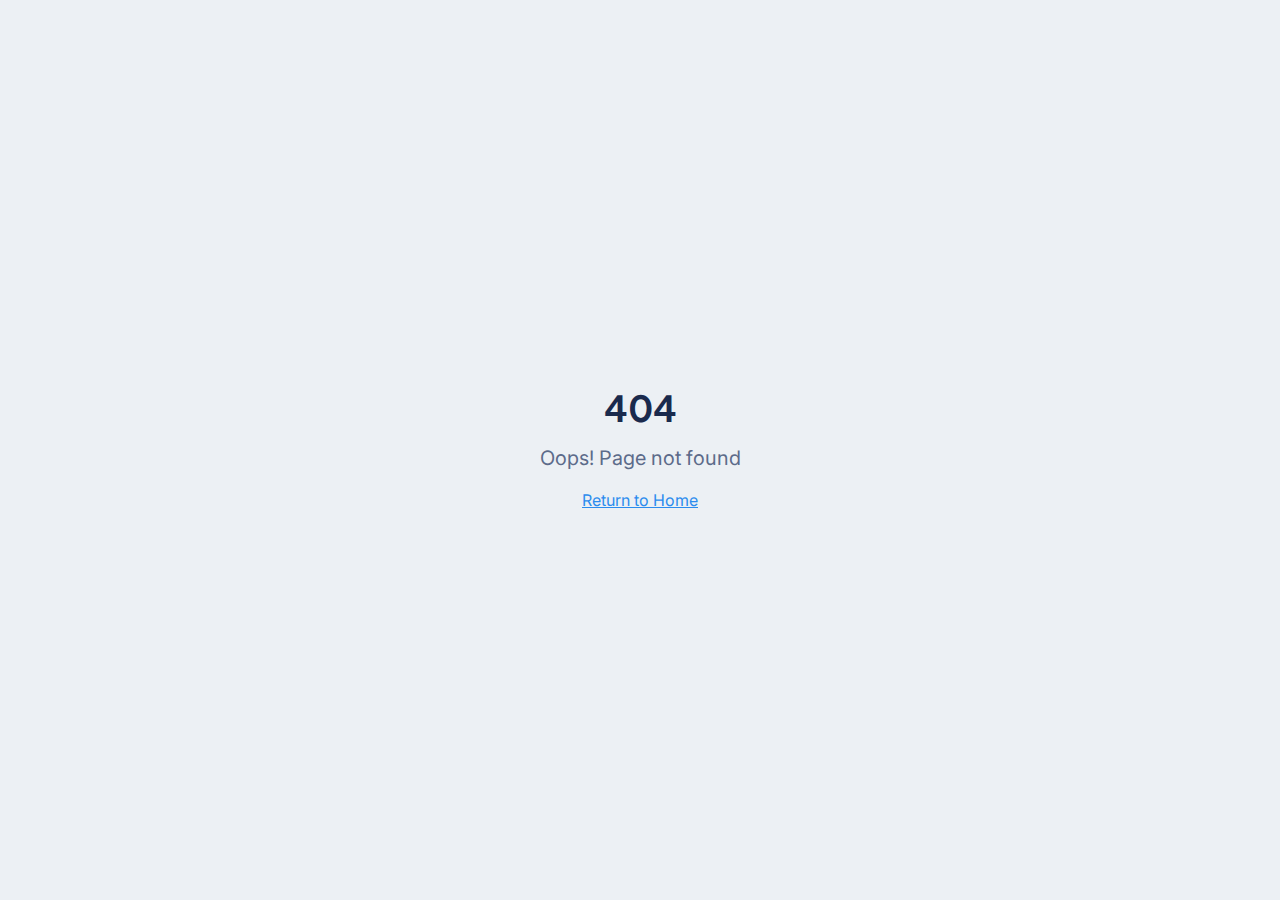
<file: index.html>
<!doctype html>
<html lang="en">
  <head>
    <meta charset="UTF-8" />
    <meta name="viewport" content="width=device-width, initial-scale=1.0" />
    <link rel="icon" href="/favicon.png" type="image/png" />
    <!-- TODO: Set the document title to the name of your application -->
    <title>Venatriks - Future Tech Education</title>
    <meta name="description" content="Master cloud computing, full-stack development, and emerging technologies through hands-on workshops and industry-ready training programs." />
    <meta name="author" content="Venatriks" />

    <meta property="og:title" content="Venatriks - Future Tech Education" />
    <meta property="og:description" content="Master cloud computing, full-stack development, and emerging technologies through hands-on workshops and industry-ready training programs." />
    <meta property="og:type" content="website" />
    <meta property="og:image" content="/og-image.png" />

    <meta name="twitter:card" content="summary_large_image" />
    <meta name="twitter:site" content="@Venatriks" />
    <meta name="twitter:image" content="/og-image.png" />
    <script type="module" crossorigin src="/assets/index-SdautpOf.js"></script>
    <link rel="stylesheet" crossorigin href="/assets/index-jm2CyGUb.css">
  </head>

  <body>
    <div id="root"></div>
  </body>
</html>
</file>
<file: assets/index-jm2CyGUb.css>
@import"https://fonts.googleapis.com/css2?family=Inter:wght@300;400;500;600;700;800&family=Plus+Jakarta+Sans:wght@400;500;600;700;800&display=swap";*,:before,:after{--tw-border-spacing-x: 0;--tw-border-spacing-y: 0;--tw-translate-x: 0;--tw-translate-y: 0;--tw-rotate: 0;--tw-skew-x: 0;--tw-skew-y: 0;--tw-scale-x: 1;--tw-scale-y: 1;--tw-pan-x: ;--tw-pan-y: ;--tw-pinch-zoom: ;--tw-scroll-snap-strictness: proximity;--tw-gradient-from-position: ;--tw-gradient-via-position: ;--tw-gradient-to-position: ;--tw-ordinal: ;--tw-slashed-zero: ;--tw-numeric-figure: ;--tw-numeric-spacing: ;--tw-numeric-fraction: ;--tw-ring-inset: ;--tw-ring-offset-width: 0px;--tw-ring-offset-color: #fff;--tw-ring-color: hsl(var(--blue-500) / .5);--tw-ring-offset-shadow: 0 0 #0000;--tw-ring-shadow: 0 0 #0000;--tw-shadow: 0 0 #0000;--tw-shadow-colored: 0 0 #0000;--tw-blur: ;--tw-brightness: ;--tw-contrast: ;--tw-grayscale: ;--tw-hue-rotate: ;--tw-invert: ;--tw-saturate: ;--tw-sepia: ;--tw-drop-shadow: ;--tw-backdrop-blur: ;--tw-backdrop-brightness: ;--tw-backdrop-contrast: ;--tw-backdrop-grayscale: ;--tw-backdrop-hue-rotate: ;--tw-backdrop-invert: ;--tw-backdrop-opacity: ;--tw-backdrop-saturate: ;--tw-backdrop-sepia: ;--tw-contain-size: ;--tw-contain-layout: ;--tw-contain-paint: ;--tw-contain-style: }::backdrop{--tw-border-spacing-x: 0;--tw-border-spacing-y: 0;--tw-translate-x: 0;--tw-translate-y: 0;--tw-rotate: 0;--tw-skew-x: 0;--tw-skew-y: 0;--tw-scale-x: 1;--tw-scale-y: 1;--tw-pan-x: ;--tw-pan-y: ;--tw-pinch-zoom: ;--tw-scroll-snap-strictness: proximity;--tw-gradient-from-position: ;--tw-gradient-via-position: ;--tw-gradient-to-position: ;--tw-ordinal: ;--tw-slashed-zero: ;--tw-numeric-figure: ;--tw-numeric-spacing: ;--tw-numeric-fraction: ;--tw-ring-inset: ;--tw-ring-offset-width: 0px;--tw-ring-offset-color: #fff;--tw-ring-color: hsl(var(--blue-500) / .5);--tw-ring-offset-shadow: 0 0 #0000;--tw-ring-shadow: 0 0 #0000;--tw-shadow: 0 0 #0000;--tw-shadow-colored: 0 0 #0000;--tw-blur: ;--tw-brightness: ;--tw-contrast: ;--tw-grayscale: ;--tw-hue-rotate: ;--tw-invert: ;--tw-saturate: ;--tw-sepia: ;--tw-drop-shadow: ;--tw-backdrop-blur: ;--tw-backdrop-brightness: ;--tw-backdrop-contrast: ;--tw-backdrop-grayscale: ;--tw-backdrop-hue-rotate: ;--tw-backdrop-invert: ;--tw-backdrop-opacity: ;--tw-backdrop-saturate: ;--tw-backdrop-sepia: ;--tw-contain-size: ;--tw-contain-layout: ;--tw-contain-paint: ;--tw-contain-style: }*,:before,:after{box-sizing:border-box;border-width:0;border-style:solid;border-color:#e5e7eb}:before,:after{--tw-content: ""}html,:host{line-height:1.5;-webkit-text-size-adjust:100%;-moz-tab-size:4;-o-tab-size:4;tab-size:4;font-family:Inter,sans-serif;font-feature-settings:normal;font-variation-settings:normal;-webkit-tap-highlight-color:transparent}body{margin:0;line-height:inherit}hr{height:0;color:inherit;border-top-width:1px}abbr:where([title]){-webkit-text-decoration:underline dotted;text-decoration:underline dotted}h1,h2,h3,h4,h5,h6{font-size:inherit;font-weight:inherit}a{color:inherit;text-decoration:inherit}b,strong{font-weight:bolder}code,kbd,samp,pre{font-family:ui-monospace,SFMono-Regular,Menlo,Monaco,Consolas,Liberation Mono,Courier New,monospace;font-feature-settings:normal;font-variation-settings:normal;font-size:1em}small{font-size:80%}sub,sup{font-size:75%;line-height:0;position:relative;vertical-align:baseline}sub{bottom:-.25em}sup{top:-.5em}table{text-indent:0;border-color:inherit;border-collapse:collapse}button,input,optgroup,select,textarea{font-family:inherit;font-feature-settings:inherit;font-variation-settings:inherit;font-size:100%;font-weight:inherit;line-height:inherit;letter-spacing:inherit;color:inherit;margin:0;padding:0}button,select{text-transform:none}button,input:where([type=button]),input:where([type=reset]),input:where([type=submit]){-webkit-appearance:button;background-color:transparent;background-image:none}:-moz-focusring{outline:auto}:-moz-ui-invalid{box-shadow:none}progress{vertical-align:baseline}::-webkit-inner-spin-button,::-webkit-outer-spin-button{height:auto}[type=search]{-webkit-appearance:textfield;outline-offset:-2px}::-webkit-search-decoration{-webkit-appearance:none}::-webkit-file-upload-button{-webkit-appearance:button;font:inherit}summary{display:list-item}blockquote,dl,dd,h1,h2,h3,h4,h5,h6,hr,figure,p,pre{margin:0}fieldset{margin:0;padding:0}legend{padding:0}ol,ul,menu{list-style:none;margin:0;padding:0}dialog{padding:0}textarea{resize:vertical}input::-moz-placeholder,textarea::-moz-placeholder{opacity:1;color:#9ca3af}input::placeholder,textarea::placeholder{opacity:1;color:#9ca3af}button,[role=button]{cursor:pointer}:disabled{cursor:default}img,svg,video,canvas,audio,iframe,embed,object{display:block;vertical-align:middle}img,video{max-width:100%;height:auto}[hidden]:where(:not([hidden=until-found])){display:none}:root{--background: 210 20% 98%;--foreground: 220 50% 20%;--card: 0 0% 100%;--card-foreground: 220 50% 20%;--popover: 0 0% 100%;--popover-foreground: 220 50% 20%;--primary: 210 85% 55%;--primary-foreground: 0 0% 100%;--secondary: 210 30% 96%;--secondary-foreground: 220 50% 20%;--muted: 210 25% 94%;--muted-foreground: 220 20% 45%;--accent: 210 80% 60%;--accent-foreground: 0 0% 100%;--destructive: 0 84% 60%;--destructive-foreground: 0 0% 100%;--border: 214 30% 88%;--input: 214 30% 88%;--ring: 210 85% 55%;--radius: .75rem;--navy: 220 55% 18%;--navy-light: 220 45% 28%;--blue-50: 210 60% 97%;--blue-100: 210 55% 93%;--blue-400: 210 80% 60%;--blue-500: 210 85% 55%;--blue-600: 210 85% 48%;--blue-700: 220 70% 35%;--purple-accent: 260 70% 55%;--green-accent: 160 70% 45%;--orange-accent: 25 95% 53%;--success: 160 76% 36%;--gradient-hero: linear-gradient(135deg, hsl(210 85% 55%) 0%, hsl(220 70% 35%) 100%);--gradient-card: linear-gradient(180deg, hsl(0 0% 100%) 0%, hsl(210 20% 98%) 100%);--gradient-cta: linear-gradient(135deg, hsl(210 85% 55%) 0%, hsl(210 80% 60%) 100%);--gradient-purple: linear-gradient(135deg, hsl(260 70% 55%) 0%, hsl(280 65% 55%) 100%);--shadow-sm: 0 1px 2px 0 hsla(220, 50%, 20%, .05);--shadow-md: 0 4px 6px -1px hsla(220, 50%, 20%, .08), 0 2px 4px -2px hsla(220, 50%, 20%, .05);--shadow-lg: 0 10px 15px -3px hsla(220, 50%, 20%, .08), 0 4px 6px -4px hsla(220, 50%, 20%, .05);--shadow-xl: 0 20px 25px -5px hsla(220, 50%, 20%, .1), 0 8px 10px -6px hsla(220, 50%, 20%, .05);--shadow-card: 0 4px 20px -2px hsla(210, 85%, 55%, .1);--shadow-card-hover: 0 12px 30px -4px hsla(210, 85%, 55%, .2)}.dark{--background: 220 40% 10%;--foreground: 210 40% 98%;--card: 220 40% 14%;--card-foreground: 210 40% 98%;--popover: 220 40% 14%;--popover-foreground: 210 40% 98%;--primary: 210 80% 60%;--primary-foreground: 220 40% 10%;--secondary: 220 35% 18%;--secondary-foreground: 210 40% 98%;--muted: 220 35% 18%;--muted-foreground: 215 20% 65%;--accent: 210 80% 60%;--accent-foreground: 220 40% 10%;--destructive: 0 63% 31%;--destructive-foreground: 210 40% 98%;--border: 220 35% 20%;--input: 220 35% 20%;--ring: 210 80% 60%}*{border-color:hsl(var(--border))}body{background-color:hsl(var(--background));color:hsl(var(--foreground));-webkit-font-smoothing:antialiased;-moz-osx-font-smoothing:grayscale;font-family:Inter,sans-serif}h1,h2,h3,h4,h5,h6{font-family:Plus Jakarta Sans,sans-serif}.section-padding{padding:4rem 1rem}@media (min-width: 768px){.section-padding{padding:6rem 2rem}}.container-custom{margin-left:auto;margin-right:auto;max-width:80rem}.section-title{margin-bottom:1rem;font-size:1.875rem;line-height:2.25rem;font-weight:700;color:hsl(var(--foreground))}@media (min-width: 768px){.section-title{font-size:2.25rem;line-height:2.5rem}}@media (min-width: 1024px){.section-title{font-size:3rem;line-height:1}}.section-subtitle{margin-left:auto;margin-right:auto;max-width:42rem;font-size:1.125rem;line-height:1.75rem;color:hsl(var(--muted-foreground))}@media (min-width: 768px){.section-subtitle{font-size:1.25rem;line-height:1.75rem}}.card-hover{transition-property:all;transition-timing-function:cubic-bezier(.4,0,.2,1);transition-duration:.3s;transition-timing-function:cubic-bezier(0,0,.2,1);animation-duration:.3s;animation-timing-function:cubic-bezier(0,0,.2,1)}.card-hover:hover{--tw-translate-y: -.25rem;transform:translate(var(--tw-translate-x),var(--tw-translate-y)) rotate(var(--tw-rotate)) skew(var(--tw-skew-x)) skewY(var(--tw-skew-y)) scaleX(var(--tw-scale-x)) scaleY(var(--tw-scale-y));--tw-shadow-color: var(--shadow-card-hover);--tw-shadow: var(--tw-shadow-colored)}.gradient-text{background-image:linear-gradient(to right,var(--tw-gradient-stops));--tw-gradient-from: hsl(var(--primary)) var(--tw-gradient-from-position);--tw-gradient-to: hsl(var(--primary) / 0) var(--tw-gradient-to-position);--tw-gradient-stops: var(--tw-gradient-from), var(--tw-gradient-to);--tw-gradient-to: hsl(var(--accent)) var(--tw-gradient-to-position);-webkit-background-clip:text;background-clip:text;color:transparent}.sr-only{position:absolute;width:1px;height:1px;padding:0;margin:-1px;overflow:hidden;clip:rect(0,0,0,0);white-space:nowrap;border-width:0}.pointer-events-none{pointer-events:none}.pointer-events-auto{pointer-events:auto}.visible{visibility:visible}.invisible{visibility:hidden}.fixed{position:fixed}.absolute{position:absolute}.relative{position:relative}.sticky{position:sticky}.inset-0{top:0;right:0;bottom:0;left:0}.inset-x-0{left:0;right:0}.inset-y-0{top:0;bottom:0}.-bottom-12{bottom:-3rem}.-bottom-20{bottom:-5rem}.-left-12{left:-3rem}.-left-20{left:-5rem}.-right-12{right:-3rem}.-right-20{right:-5rem}.-right-3{right:-.75rem}.-top-12{top:-3rem}.-top-20{top:-5rem}.bottom-0{bottom:0}.bottom-3{bottom:.75rem}.left-0{left:0}.left-1{left:.25rem}.left-1\/2{left:50%}.left-2{left:.5rem}.left-3{left:.75rem}.left-\[50\%\]{left:50%}.right-0{right:0}.right-1{right:.25rem}.right-2{right:.5rem}.right-3{right:.75rem}.right-4{right:1rem}.top-0{top:0}.top-1\.5{top:.375rem}.top-1\/2{top:50%}.top-2{top:.5rem}.top-3\.5{top:.875rem}.top-4{top:1rem}.top-\[1px\]{top:1px}.top-\[50\%\]{top:50%}.top-\[60\%\]{top:60%}.top-full{top:100%}.z-10{z-index:10}.z-20{z-index:20}.z-50{z-index:50}.z-\[100\]{z-index:100}.z-\[1\]{z-index:1}.col-span-2{grid-column:span 2 / span 2}.-mx-1{margin-left:-.25rem;margin-right:-.25rem}.mx-2{margin-left:.5rem;margin-right:.5rem}.mx-3\.5{margin-left:.875rem;margin-right:.875rem}.mx-auto{margin-left:auto;margin-right:auto}.my-0\.5{margin-top:.125rem;margin-bottom:.125rem}.my-1{margin-top:.25rem;margin-bottom:.25rem}.my-6{margin-top:1.5rem;margin-bottom:1.5rem}.-ml-4{margin-left:-1rem}.-mt-4{margin-top:-1rem}.mb-1{margin-bottom:.25rem}.mb-12{margin-bottom:3rem}.mb-2{margin-bottom:.5rem}.mb-3{margin-bottom:.75rem}.mb-4{margin-bottom:1rem}.mb-5{margin-bottom:1.25rem}.mb-6{margin-bottom:1.5rem}.mb-8{margin-bottom:2rem}.ml-1{margin-left:.25rem}.ml-auto{margin-left:auto}.mr-1{margin-right:.25rem}.mr-2{margin-right:.5rem}.mt-0\.5{margin-top:.125rem}.mt-1{margin-top:.25rem}.mt-1\.5{margin-top:.375rem}.mt-12{margin-top:3rem}.mt-16{margin-top:4rem}.mt-2{margin-top:.5rem}.mt-24{margin-top:6rem}.mt-3{margin-top:.75rem}.mt-4{margin-top:1rem}.mt-auto{margin-top:auto}.line-clamp-1{overflow:hidden;display:-webkit-box;-webkit-box-orient:vertical;-webkit-line-clamp:1}.line-clamp-2{overflow:hidden;display:-webkit-box;-webkit-box-orient:vertical;-webkit-line-clamp:2}.block{display:block}.inline-block{display:inline-block}.flex{display:flex}.inline-flex{display:inline-flex}.table{display:table}.grid{display:grid}.hidden{display:none}.aspect-square{aspect-ratio:1 / 1}.aspect-video{aspect-ratio:16 / 9}.size-4{width:1rem;height:1rem}.h-1\.5{height:.375rem}.h-10{height:2.5rem}.h-11{height:2.75rem}.h-12{height:3rem}.h-14{height:3.5rem}.h-16{height:4rem}.h-2{height:.5rem}.h-2\.5{height:.625rem}.h-20{height:5rem}.h-24{height:6rem}.h-3{height:.75rem}.h-3\.5{height:.875rem}.h-32{height:8rem}.h-4{height:1rem}.h-40{height:10rem}.h-48{height:12rem}.h-5{height:1.25rem}.h-6{height:1.5rem}.h-60{height:15rem}.h-64{height:16rem}.h-7{height:1.75rem}.h-8{height:2rem}.h-9{height:2.25rem}.h-\[1px\]{height:1px}.h-\[50vh\]{height:50vh}.h-\[var\(--radix-navigation-menu-viewport-height\)\]{height:var(--radix-navigation-menu-viewport-height)}.h-\[var\(--radix-select-trigger-height\)\]{height:var(--radix-select-trigger-height)}.h-auto{height:auto}.h-full{height:100%}.h-px{height:1px}.h-svh{height:100svh}.max-h-96{max-height:24rem}.max-h-\[300px\]{max-height:300px}.max-h-\[400px\]{max-height:400px}.max-h-\[90vh\]{max-height:90vh}.max-h-screen{max-height:100vh}.min-h-0{min-height:0px}.min-h-\[100px\]{min-height:100px}.min-h-\[120px\]{min-height:120px}.min-h-\[300px\]{min-height:300px}.min-h-\[80px\]{min-height:80px}.min-h-screen{min-height:100vh}.min-h-svh{min-height:100svh}.w-0{width:0px}.w-1{width:.25rem}.w-1\/2{width:50%}.w-10{width:2.5rem}.w-11{width:2.75rem}.w-12{width:3rem}.w-2{width:.5rem}.w-2\.5{width:.625rem}.w-20{width:5rem}.w-24{width:6rem}.w-3{width:.75rem}.w-3\.5{width:.875rem}.w-3\/4{width:75%}.w-4{width:1rem}.w-5{width:1.25rem}.w-6{width:1.5rem}.w-60{width:15rem}.w-64{width:16rem}.w-7{width:1.75rem}.w-72{width:18rem}.w-8{width:2rem}.w-9{width:2.25rem}.w-\[--sidebar-width\]{width:var(--sidebar-width)}.w-\[100px\]{width:100px}.w-\[1px\]{width:1px}.w-auto{width:auto}.w-full{width:100%}.w-max{width:-moz-max-content;width:max-content}.w-px{width:1px}.min-w-0{min-width:0px}.min-w-32{min-width:8rem}.min-w-5{min-width:1.25rem}.min-w-\[12rem\]{min-width:12rem}.min-w-\[180px\]{min-width:180px}.min-w-\[200px\]{min-width:200px}.min-w-\[8rem\]{min-width:8rem}.min-w-\[var\(--radix-select-trigger-width\)\]{min-width:var(--radix-select-trigger-width)}.max-w-2xl{max-width:42rem}.max-w-3xl{max-width:48rem}.max-w-4xl{max-width:56rem}.max-w-5xl{max-width:64rem}.max-w-\[--skeleton-width\]{max-width:var(--skeleton-width)}.max-w-lg{max-width:32rem}.max-w-max{max-width:-moz-max-content;max-width:max-content}.max-w-sm{max-width:24rem}.max-w-xl{max-width:36rem}.max-w-xs{max-width:20rem}.flex-1{flex:1 1 0%}.flex-\[0_0_100\%\]{flex:0 0 100%}.flex-shrink-0,.shrink-0{flex-shrink:0}.grow{flex-grow:1}.grow-0{flex-grow:0}.basis-full{flex-basis:100%}.caption-bottom{caption-side:bottom}.border-collapse{border-collapse:collapse}.-translate-x-1\/2{--tw-translate-x: -50%;transform:translate(var(--tw-translate-x),var(--tw-translate-y)) rotate(var(--tw-rotate)) skew(var(--tw-skew-x)) skewY(var(--tw-skew-y)) scaleX(var(--tw-scale-x)) scaleY(var(--tw-scale-y))}.-translate-x-4{--tw-translate-x: -1rem;transform:translate(var(--tw-translate-x),var(--tw-translate-y)) rotate(var(--tw-rotate)) skew(var(--tw-skew-x)) skewY(var(--tw-skew-y)) scaleX(var(--tw-scale-x)) scaleY(var(--tw-scale-y))}.-translate-x-px{--tw-translate-x: -1px;transform:translate(var(--tw-translate-x),var(--tw-translate-y)) rotate(var(--tw-rotate)) skew(var(--tw-skew-x)) skewY(var(--tw-skew-y)) scaleX(var(--tw-scale-x)) scaleY(var(--tw-scale-y))}.-translate-y-1\/2{--tw-translate-y: -50%;transform:translate(var(--tw-translate-x),var(--tw-translate-y)) rotate(var(--tw-rotate)) skew(var(--tw-skew-x)) skewY(var(--tw-skew-y)) scaleX(var(--tw-scale-x)) scaleY(var(--tw-scale-y))}.translate-x-0{--tw-translate-x: 0px;transform:translate(var(--tw-translate-x),var(--tw-translate-y)) rotate(var(--tw-rotate)) skew(var(--tw-skew-x)) skewY(var(--tw-skew-y)) scaleX(var(--tw-scale-x)) scaleY(var(--tw-scale-y))}.translate-x-\[-50\%\]{--tw-translate-x: -50%;transform:translate(var(--tw-translate-x),var(--tw-translate-y)) rotate(var(--tw-rotate)) skew(var(--tw-skew-x)) skewY(var(--tw-skew-y)) scaleX(var(--tw-scale-x)) scaleY(var(--tw-scale-y))}.translate-x-px{--tw-translate-x: 1px;transform:translate(var(--tw-translate-x),var(--tw-translate-y)) rotate(var(--tw-rotate)) skew(var(--tw-skew-x)) skewY(var(--tw-skew-y)) scaleX(var(--tw-scale-x)) scaleY(var(--tw-scale-y))}.translate-y-0{--tw-translate-y: 0px;transform:translate(var(--tw-translate-x),var(--tw-translate-y)) rotate(var(--tw-rotate)) skew(var(--tw-skew-x)) skewY(var(--tw-skew-y)) scaleX(var(--tw-scale-x)) scaleY(var(--tw-scale-y))}.translate-y-10{--tw-translate-y: 2.5rem;transform:translate(var(--tw-translate-x),var(--tw-translate-y)) rotate(var(--tw-rotate)) skew(var(--tw-skew-x)) skewY(var(--tw-skew-y)) scaleX(var(--tw-scale-x)) scaleY(var(--tw-scale-y))}.translate-y-8{--tw-translate-y: 2rem;transform:translate(var(--tw-translate-x),var(--tw-translate-y)) rotate(var(--tw-rotate)) skew(var(--tw-skew-x)) skewY(var(--tw-skew-y)) scaleX(var(--tw-scale-x)) scaleY(var(--tw-scale-y))}.translate-y-\[-50\%\]{--tw-translate-y: -50%;transform:translate(var(--tw-translate-x),var(--tw-translate-y)) rotate(var(--tw-rotate)) skew(var(--tw-skew-x)) skewY(var(--tw-skew-y)) scaleX(var(--tw-scale-x)) scaleY(var(--tw-scale-y))}.rotate-45{--tw-rotate: 45deg;transform:translate(var(--tw-translate-x),var(--tw-translate-y)) rotate(var(--tw-rotate)) skew(var(--tw-skew-x)) skewY(var(--tw-skew-y)) scaleX(var(--tw-scale-x)) scaleY(var(--tw-scale-y))}.rotate-90{--tw-rotate: 90deg;transform:translate(var(--tw-translate-x),var(--tw-translate-y)) rotate(var(--tw-rotate)) skew(var(--tw-skew-x)) skewY(var(--tw-skew-y)) scaleX(var(--tw-scale-x)) scaleY(var(--tw-scale-y))}.transform{transform:translate(var(--tw-translate-x),var(--tw-translate-y)) rotate(var(--tw-rotate)) skew(var(--tw-skew-x)) skewY(var(--tw-skew-y)) scaleX(var(--tw-scale-x)) scaleY(var(--tw-scale-y))}@keyframes fade-in{0%{opacity:0}to{opacity:1}}.animate-fade-in{animation:fade-in .5s ease-out forwards}@keyframes pulse{50%{opacity:.5}}.animate-pulse{animation:pulse 2s cubic-bezier(.4,0,.6,1) infinite}@keyframes spin{to{transform:rotate(360deg)}}.animate-spin{animation:spin 1s linear infinite}.cursor-default{cursor:default}.cursor-pointer{cursor:pointer}.touch-none{touch-action:none}.select-none{-webkit-user-select:none;-moz-user-select:none;user-select:none}.list-none{list-style-type:none}.grid-cols-1{grid-template-columns:repeat(1,minmax(0,1fr))}.grid-cols-2{grid-template-columns:repeat(2,minmax(0,1fr))}.flex-row{flex-direction:row}.flex-col{flex-direction:column}.flex-col-reverse{flex-direction:column-reverse}.flex-wrap{flex-wrap:wrap}.items-start{align-items:flex-start}.items-end{align-items:flex-end}.items-center{align-items:center}.items-stretch{align-items:stretch}.justify-start{justify-content:flex-start}.justify-end{justify-content:flex-end}.justify-center{justify-content:center}.justify-between{justify-content:space-between}.gap-0\.5{gap:.125rem}.gap-1{gap:.25rem}.gap-1\.5{gap:.375rem}.gap-12{gap:3rem}.gap-2{gap:.5rem}.gap-3{gap:.75rem}.gap-4{gap:1rem}.gap-6{gap:1.5rem}.gap-8{gap:2rem}.space-x-1>:not([hidden])~:not([hidden]){--tw-space-x-reverse: 0;margin-right:calc(.25rem * var(--tw-space-x-reverse));margin-left:calc(.25rem * calc(1 - var(--tw-space-x-reverse)))}.space-x-2>:not([hidden])~:not([hidden]){--tw-space-x-reverse: 0;margin-right:calc(.5rem * var(--tw-space-x-reverse));margin-left:calc(.5rem * calc(1 - var(--tw-space-x-reverse)))}.space-x-3>:not([hidden])~:not([hidden]){--tw-space-x-reverse: 0;margin-right:calc(.75rem * var(--tw-space-x-reverse));margin-left:calc(.75rem * calc(1 - var(--tw-space-x-reverse)))}.space-x-4>:not([hidden])~:not([hidden]){--tw-space-x-reverse: 0;margin-right:calc(1rem * var(--tw-space-x-reverse));margin-left:calc(1rem * calc(1 - var(--tw-space-x-reverse)))}.space-y-1>:not([hidden])~:not([hidden]){--tw-space-y-reverse: 0;margin-top:calc(.25rem * calc(1 - var(--tw-space-y-reverse)));margin-bottom:calc(.25rem * var(--tw-space-y-reverse))}.space-y-1\.5>:not([hidden])~:not([hidden]){--tw-space-y-reverse: 0;margin-top:calc(.375rem * calc(1 - var(--tw-space-y-reverse)));margin-bottom:calc(.375rem * var(--tw-space-y-reverse))}.space-y-2>:not([hidden])~:not([hidden]){--tw-space-y-reverse: 0;margin-top:calc(.5rem * calc(1 - var(--tw-space-y-reverse)));margin-bottom:calc(.5rem * var(--tw-space-y-reverse))}.space-y-3>:not([hidden])~:not([hidden]){--tw-space-y-reverse: 0;margin-top:calc(.75rem * calc(1 - var(--tw-space-y-reverse)));margin-bottom:calc(.75rem * var(--tw-space-y-reverse))}.space-y-4>:not([hidden])~:not([hidden]){--tw-space-y-reverse: 0;margin-top:calc(1rem * calc(1 - var(--tw-space-y-reverse)));margin-bottom:calc(1rem * var(--tw-space-y-reverse))}.space-y-6>:not([hidden])~:not([hidden]){--tw-space-y-reverse: 0;margin-top:calc(1.5rem * calc(1 - var(--tw-space-y-reverse)));margin-bottom:calc(1.5rem * var(--tw-space-y-reverse))}.space-y-8>:not([hidden])~:not([hidden]){--tw-space-y-reverse: 0;margin-top:calc(2rem * calc(1 - var(--tw-space-y-reverse)));margin-bottom:calc(2rem * var(--tw-space-y-reverse))}.overflow-auto{overflow:auto}.overflow-hidden{overflow:hidden}.overflow-x-auto{overflow-x:auto}.overflow-y-auto{overflow-y:auto}.overflow-x-hidden{overflow-x:hidden}.whitespace-nowrap{white-space:nowrap}.whitespace-pre-wrap{white-space:pre-wrap}.break-words{overflow-wrap:break-word}.rounded{border-radius:.25rem}.rounded-2xl{border-radius:1rem}.rounded-3xl{border-radius:1.5rem}.rounded-\[2px\]{border-radius:2px}.rounded-\[inherit\]{border-radius:inherit}.rounded-full{border-radius:9999px}.rounded-lg{border-radius:var(--radius)}.rounded-md{border-radius:calc(var(--radius) - 2px)}.rounded-sm{border-radius:calc(var(--radius) - 4px)}.rounded-xl{border-radius:.75rem}.rounded-t-\[10px\]{border-top-left-radius:10px;border-top-right-radius:10px}.rounded-tl-sm{border-top-left-radius:calc(var(--radius) - 4px)}.border{border-width:1px}.border-2{border-width:2px}.border-4{border-width:4px}.border-\[1\.5px\]{border-width:1.5px}.border-y{border-top-width:1px;border-bottom-width:1px}.border-b{border-bottom-width:1px}.border-l{border-left-width:1px}.border-r{border-right-width:1px}.border-t{border-top-width:1px}.border-dashed{border-style:dashed}.border-\[--color-border\]{border-color:var(--color-border)}.border-background\/10{border-color:hsl(var(--background) / .1)}.border-border{border-color:hsl(var(--border))}.border-border\/50{border-color:hsl(var(--border) / .5)}.border-destructive{border-color:hsl(var(--destructive))}.border-destructive\/50{border-color:hsl(var(--destructive) / .5)}.border-input{border-color:hsl(var(--input))}.border-primary{border-color:hsl(var(--primary))}.border-primary-foreground{border-color:hsl(var(--primary-foreground))}.border-primary-foreground\/30{border-color:hsl(var(--primary-foreground) / .3)}.border-primary\/20{border-color:hsl(var(--primary) / .2)}.border-transparent{border-color:transparent}.border-white\/30{border-color:#ffffff4d}.border-l-transparent{border-left-color:transparent}.border-t-transparent{border-top-color:transparent}.border-t-white{--tw-border-opacity: 1;border-top-color:rgb(255 255 255 / var(--tw-border-opacity, 1))}.bg-\[--color-bg\]{background-color:var(--color-bg)}.bg-accent{background-color:hsl(var(--accent))}.bg-background{background-color:hsl(var(--background))}.bg-background\/10{background-color:hsl(var(--background) / .1)}.bg-background\/95{background-color:hsl(var(--background) / .95)}.bg-black\/60{background-color:#0009}.bg-black\/80{background-color:#000c}.bg-blue-100{background-color:hsl(var(--blue-100))}.bg-blue-500{background-color:hsl(var(--blue-500))}.bg-border{background-color:hsl(var(--border))}.bg-card{background-color:hsl(var(--card))}.bg-card\/95{background-color:hsl(var(--card) / .95)}.bg-cyan-500{--tw-bg-opacity: 1;background-color:rgb(6 182 212 / var(--tw-bg-opacity, 1))}.bg-destructive{background-color:hsl(var(--destructive))}.bg-foreground{background-color:hsl(var(--foreground))}.bg-gray-100{--tw-bg-opacity: 1;background-color:rgb(243 244 246 / var(--tw-bg-opacity, 1))}.bg-green-100{--tw-bg-opacity: 1;background-color:rgb(220 252 231 / var(--tw-bg-opacity, 1))}.bg-green-500{--tw-bg-opacity: 1;background-color:rgb(34 197 94 / var(--tw-bg-opacity, 1))}.bg-green-600{--tw-bg-opacity: 1;background-color:rgb(22 163 74 / var(--tw-bg-opacity, 1))}.bg-green-accent\/10{background-color:hsl(var(--green-accent) / .1)}.bg-indigo-500{--tw-bg-opacity: 1;background-color:rgb(99 102 241 / var(--tw-bg-opacity, 1))}.bg-muted{background-color:hsl(var(--muted))}.bg-muted\/30{background-color:hsl(var(--muted) / .3)}.bg-muted\/50{background-color:hsl(var(--muted) / .5)}.bg-orange-500{--tw-bg-opacity: 1;background-color:rgb(249 115 22 / var(--tw-bg-opacity, 1))}.bg-orange-accent\/10{background-color:hsl(var(--orange-accent) / .1)}.bg-pink-500{--tw-bg-opacity: 1;background-color:rgb(236 72 153 / var(--tw-bg-opacity, 1))}.bg-popover{background-color:hsl(var(--popover))}.bg-primary{background-color:hsl(var(--primary))}.bg-primary\/10{background-color:hsl(var(--primary) / .1)}.bg-primary\/5{background-color:hsl(var(--primary) / .05)}.bg-purple-100{--tw-bg-opacity: 1;background-color:rgb(243 232 255 / var(--tw-bg-opacity, 1))}.bg-purple-500{--tw-bg-opacity: 1;background-color:rgb(168 85 247 / var(--tw-bg-opacity, 1))}.bg-purple-accent\/10{background-color:hsl(var(--purple-accent) / .1)}.bg-red-100{--tw-bg-opacity: 1;background-color:rgb(254 226 226 / var(--tw-bg-opacity, 1))}.bg-red-500{--tw-bg-opacity: 1;background-color:rgb(239 68 68 / var(--tw-bg-opacity, 1))}.bg-secondary{background-color:hsl(var(--secondary))}.bg-secondary\/30{background-color:hsl(var(--secondary) / .3)}.bg-success{background-color:hsl(var(--success))}.bg-transparent{background-color:transparent}.bg-white\/10{background-color:#ffffff1a}.bg-white\/20{background-color:#fff3}.bg-white\/50{background-color:#ffffff80}.bg-yellow-100{--tw-bg-opacity: 1;background-color:rgb(254 249 195 / var(--tw-bg-opacity, 1))}.bg-gradient-to-br{background-image:linear-gradient(to bottom right,var(--tw-gradient-stops))}.bg-gradient-to-r{background-image:linear-gradient(to right,var(--tw-gradient-stops))}.from-navy{--tw-gradient-from: hsl(var(--navy)) var(--tw-gradient-from-position);--tw-gradient-to: hsl(var(--navy) / 0) var(--tw-gradient-to-position);--tw-gradient-stops: var(--tw-gradient-from), var(--tw-gradient-to)}.from-primary{--tw-gradient-from: hsl(var(--primary)) var(--tw-gradient-from-position);--tw-gradient-to: hsl(var(--primary) / 0) var(--tw-gradient-to-position);--tw-gradient-stops: var(--tw-gradient-from), var(--tw-gradient-to)}.from-primary\/10{--tw-gradient-from: hsl(var(--primary) / .1) var(--tw-gradient-from-position);--tw-gradient-to: hsl(var(--primary) / 0) var(--tw-gradient-to-position);--tw-gradient-stops: var(--tw-gradient-from), var(--tw-gradient-to)}.from-primary\/5{--tw-gradient-from: hsl(var(--primary) / .05) var(--tw-gradient-from-position);--tw-gradient-to: hsl(var(--primary) / 0) var(--tw-gradient-to-position);--tw-gradient-stops: var(--tw-gradient-from), var(--tw-gradient-to)}.via-background{--tw-gradient-to: hsl(var(--background) / 0) var(--tw-gradient-to-position);--tw-gradient-stops: var(--tw-gradient-from), hsl(var(--background)) var(--tw-gradient-via-position), var(--tw-gradient-to)}.to-accent{--tw-gradient-to: hsl(var(--accent)) var(--tw-gradient-to-position)}.to-accent\/5{--tw-gradient-to: hsl(var(--accent) / .05) var(--tw-gradient-to-position)}.to-navy-light{--tw-gradient-to: hsl(var(--navy-light)) var(--tw-gradient-to-position)}.to-purple-accent\/10{--tw-gradient-to: hsl(var(--purple-accent) / .1) var(--tw-gradient-to-position)}.to-secondary\/10{--tw-gradient-to: hsl(var(--secondary) / .1) var(--tw-gradient-to-position)}.to-teal-700{--tw-gradient-to: #0f766e var(--tw-gradient-to-position)}.bg-cover{background-size:cover}.bg-center{background-position:center}.bg-no-repeat{background-repeat:no-repeat}.fill-current{fill:currentColor}.fill-orange-accent{fill:hsl(var(--orange-accent))}.object-cover{-o-object-fit:cover;object-fit:cover}.p-0{padding:0}.p-1{padding:.25rem}.p-2{padding:.5rem}.p-3{padding:.75rem}.p-4{padding:1rem}.p-5{padding:1.25rem}.p-6{padding:1.5rem}.p-8{padding:2rem}.p-\[1px\]{padding:1px}.px-1{padding-left:.25rem;padding-right:.25rem}.px-10{padding-left:2.5rem;padding-right:2.5rem}.px-2{padding-left:.5rem;padding-right:.5rem}.px-2\.5{padding-left:.625rem;padding-right:.625rem}.px-3{padding-left:.75rem;padding-right:.75rem}.px-4{padding-left:1rem;padding-right:1rem}.px-5{padding-left:1.25rem;padding-right:1.25rem}.px-6{padding-left:1.5rem;padding-right:1.5rem}.px-8{padding-left:2rem;padding-right:2rem}.py-0\.5{padding-top:.125rem;padding-bottom:.125rem}.py-1{padding-top:.25rem;padding-bottom:.25rem}.py-1\.5{padding-top:.375rem;padding-bottom:.375rem}.py-12{padding-top:3rem;padding-bottom:3rem}.py-16{padding-top:4rem;padding-bottom:4rem}.py-2{padding-top:.5rem;padding-bottom:.5rem}.py-3{padding-top:.75rem;padding-bottom:.75rem}.py-4{padding-top:1rem;padding-bottom:1rem}.py-6{padding-top:1.5rem;padding-bottom:1.5rem}.py-8{padding-top:2rem;padding-bottom:2rem}.pb-12{padding-bottom:3rem}.pb-16{padding-bottom:4rem}.pb-2{padding-bottom:.5rem}.pb-3{padding-bottom:.75rem}.pb-4{padding-bottom:1rem}.pb-8{padding-bottom:2rem}.pl-10{padding-left:2.5rem}.pl-2\.5{padding-left:.625rem}.pl-4{padding-left:1rem}.pl-8{padding-left:2rem}.pr-2{padding-right:.5rem}.pr-2\.5{padding-right:.625rem}.pr-8{padding-right:2rem}.pt-0{padding-top:0}.pt-1{padding-top:.25rem}.pt-24{padding-top:6rem}.pt-3{padding-top:.75rem}.pt-4{padding-top:1rem}.pt-6{padding-top:1.5rem}.pt-8{padding-top:2rem}.text-left{text-align:left}.text-center{text-align:center}.text-right{text-align:right}.align-middle{vertical-align:middle}.font-display{font-family:Plus Jakarta Sans,sans-serif}.font-mono{font-family:ui-monospace,SFMono-Regular,Menlo,Monaco,Consolas,Liberation Mono,Courier New,monospace}.text-2xl{font-size:1.5rem;line-height:2rem}.text-3xl{font-size:1.875rem;line-height:2.25rem}.text-4xl{font-size:2.25rem;line-height:2.5rem}.text-\[0\.8rem\]{font-size:.8rem}.text-\[10px\]{font-size:10px}.text-base{font-size:1rem;line-height:1.5rem}.text-lg{font-size:1.125rem;line-height:1.75rem}.text-sm{font-size:.875rem;line-height:1.25rem}.text-xl{font-size:1.25rem;line-height:1.75rem}.text-xs{font-size:.75rem;line-height:1rem}.font-bold{font-weight:700}.font-medium{font-weight:500}.font-normal{font-weight:400}.font-semibold{font-weight:600}.capitalize{text-transform:capitalize}.tabular-nums{--tw-numeric-spacing: tabular-nums;font-variant-numeric:var(--tw-ordinal) var(--tw-slashed-zero) var(--tw-numeric-figure) var(--tw-numeric-spacing) var(--tw-numeric-fraction)}.leading-none{line-height:1}.leading-relaxed{line-height:1.625}.leading-tight{line-height:1.25}.tracking-tight{letter-spacing:-.025em}.tracking-widest{letter-spacing:.1em}.text-accent-foreground{color:hsl(var(--accent-foreground))}.text-background{color:hsl(var(--background))}.text-background\/50{color:hsl(var(--background) / .5)}.text-background\/70{color:hsl(var(--background) / .7)}.text-blue-600{color:hsl(var(--blue-600))}.text-blue-800{--tw-text-opacity: 1;color:rgb(30 64 175 / var(--tw-text-opacity, 1))}.text-card-foreground{color:hsl(var(--card-foreground))}.text-current{color:currentColor}.text-destructive{color:hsl(var(--destructive))}.text-destructive-foreground{color:hsl(var(--destructive-foreground))}.text-foreground{color:hsl(var(--foreground))}.text-foreground\/50{color:hsl(var(--foreground) / .5)}.text-gray-800{--tw-text-opacity: 1;color:rgb(31 41 55 / var(--tw-text-opacity, 1))}.text-green-600{--tw-text-opacity: 1;color:rgb(22 163 74 / var(--tw-text-opacity, 1))}.text-green-800{--tw-text-opacity: 1;color:rgb(22 101 52 / var(--tw-text-opacity, 1))}.text-green-accent{color:hsl(var(--green-accent))}.text-muted-foreground{color:hsl(var(--muted-foreground))}.text-orange-accent{color:hsl(var(--orange-accent))}.text-popover-foreground{color:hsl(var(--popover-foreground))}.text-primary{color:hsl(var(--primary))}.text-primary-foreground{color:hsl(var(--primary-foreground))}.text-primary-foreground\/70{color:hsl(var(--primary-foreground) / .7)}.text-primary-foreground\/80{color:hsl(var(--primary-foreground) / .8)}.text-primary\/20{color:hsl(var(--primary) / .2)}.text-primary\/30{color:hsl(var(--primary) / .3)}.text-purple-800{--tw-text-opacity: 1;color:rgb(107 33 168 / var(--tw-text-opacity, 1))}.text-purple-accent{color:hsl(var(--purple-accent))}.text-red-600{--tw-text-opacity: 1;color:rgb(220 38 38 / var(--tw-text-opacity, 1))}.text-red-800{--tw-text-opacity: 1;color:rgb(153 27 27 / var(--tw-text-opacity, 1))}.text-secondary-foreground{color:hsl(var(--secondary-foreground))}.text-success{color:hsl(var(--success))}.text-white{--tw-text-opacity: 1;color:rgb(255 255 255 / var(--tw-text-opacity, 1))}.text-white\/70{color:#ffffffb3}.text-white\/80{color:#fffc}.text-white\/90{color:#ffffffe6}.text-yellow-600{--tw-text-opacity: 1;color:rgb(202 138 4 / var(--tw-text-opacity, 1))}.text-yellow-800{--tw-text-opacity: 1;color:rgb(133 77 14 / var(--tw-text-opacity, 1))}.underline{text-decoration-line:underline}.underline-offset-4{text-underline-offset:4px}.opacity-0{opacity:0}.opacity-100{opacity:1}.opacity-50{opacity:.5}.opacity-60{opacity:.6}.opacity-70{opacity:.7}.opacity-90{opacity:.9}.shadow-\[0_0_0_1px_hsl\(var\(--sidebar-border\)\)\]{--tw-shadow: 0 0 0 1px hsl(var(--sidebar-border));--tw-shadow-colored: 0 0 0 1px var(--tw-shadow-color);box-shadow:var(--tw-ring-offset-shadow, 0 0 #0000),var(--tw-ring-shadow, 0 0 #0000),var(--tw-shadow)}.shadow-card{--tw-shadow: var(--shadow-card);--tw-shadow-colored: var(--shadow-card);box-shadow:var(--tw-ring-offset-shadow, 0 0 #0000),var(--tw-ring-shadow, 0 0 #0000),var(--tw-shadow)}.shadow-lg{--tw-shadow: var(--shadow-lg);--tw-shadow-colored: var(--shadow-lg);box-shadow:var(--tw-ring-offset-shadow, 0 0 #0000),var(--tw-ring-shadow, 0 0 #0000),var(--tw-shadow)}.shadow-md{--tw-shadow: var(--shadow-md);--tw-shadow-colored: var(--shadow-md);box-shadow:var(--tw-ring-offset-shadow, 0 0 #0000),var(--tw-ring-shadow, 0 0 #0000),var(--tw-shadow)}.shadow-none{--tw-shadow: 0 0 #0000;--tw-shadow-colored: 0 0 #0000;box-shadow:var(--tw-ring-offset-shadow, 0 0 #0000),var(--tw-ring-shadow, 0 0 #0000),var(--tw-shadow)}.shadow-sm{--tw-shadow: var(--shadow-sm);--tw-shadow-colored: var(--shadow-sm);box-shadow:var(--tw-ring-offset-shadow, 0 0 #0000),var(--tw-ring-shadow, 0 0 #0000),var(--tw-shadow)}.shadow-xl{--tw-shadow: var(--shadow-xl);--tw-shadow-colored: var(--shadow-xl);box-shadow:var(--tw-ring-offset-shadow, 0 0 #0000),var(--tw-ring-shadow, 0 0 #0000),var(--tw-shadow)}.shadow-card{--tw-shadow-color: hsl(var(--card));--tw-shadow: var(--tw-shadow-colored)}.outline-none{outline:2px solid transparent;outline-offset:2px}.outline{outline-style:solid}.ring-0{--tw-ring-offset-shadow: var(--tw-ring-inset) 0 0 0 var(--tw-ring-offset-width) var(--tw-ring-offset-color);--tw-ring-shadow: var(--tw-ring-inset) 0 0 0 calc(0px + var(--tw-ring-offset-width)) var(--tw-ring-color);box-shadow:var(--tw-ring-offset-shadow),var(--tw-ring-shadow),var(--tw-shadow, 0 0 #0000)}.ring-2{--tw-ring-offset-shadow: var(--tw-ring-inset) 0 0 0 var(--tw-ring-offset-width) var(--tw-ring-offset-color);--tw-ring-shadow: var(--tw-ring-inset) 0 0 0 calc(2px + var(--tw-ring-offset-width)) var(--tw-ring-color);box-shadow:var(--tw-ring-offset-shadow),var(--tw-ring-shadow),var(--tw-shadow, 0 0 #0000)}.ring-ring{--tw-ring-color: hsl(var(--ring))}.ring-offset-background{--tw-ring-offset-color: hsl(var(--background))}.blur-3xl{--tw-blur: blur(64px);filter:var(--tw-blur) var(--tw-brightness) var(--tw-contrast) var(--tw-grayscale) var(--tw-hue-rotate) var(--tw-invert) var(--tw-saturate) var(--tw-sepia) var(--tw-drop-shadow)}.filter{filter:var(--tw-blur) var(--tw-brightness) var(--tw-contrast) var(--tw-grayscale) var(--tw-hue-rotate) var(--tw-invert) var(--tw-saturate) var(--tw-sepia) var(--tw-drop-shadow)}.backdrop-blur{--tw-backdrop-blur: blur(8px);-webkit-backdrop-filter:var(--tw-backdrop-blur) var(--tw-backdrop-brightness) var(--tw-backdrop-contrast) var(--tw-backdrop-grayscale) var(--tw-backdrop-hue-rotate) var(--tw-backdrop-invert) var(--tw-backdrop-opacity) var(--tw-backdrop-saturate) var(--tw-backdrop-sepia);backdrop-filter:var(--tw-backdrop-blur) var(--tw-backdrop-brightness) var(--tw-backdrop-contrast) var(--tw-backdrop-grayscale) var(--tw-backdrop-hue-rotate) var(--tw-backdrop-invert) var(--tw-backdrop-opacity) var(--tw-backdrop-saturate) var(--tw-backdrop-sepia)}.backdrop-blur-md{--tw-backdrop-blur: blur(12px);-webkit-backdrop-filter:var(--tw-backdrop-blur) var(--tw-backdrop-brightness) var(--tw-backdrop-contrast) var(--tw-backdrop-grayscale) var(--tw-backdrop-hue-rotate) var(--tw-backdrop-invert) var(--tw-backdrop-opacity) var(--tw-backdrop-saturate) var(--tw-backdrop-sepia);backdrop-filter:var(--tw-backdrop-blur) var(--tw-backdrop-brightness) var(--tw-backdrop-contrast) var(--tw-backdrop-grayscale) var(--tw-backdrop-hue-rotate) var(--tw-backdrop-invert) var(--tw-backdrop-opacity) var(--tw-backdrop-saturate) var(--tw-backdrop-sepia)}.backdrop-blur-sm{--tw-backdrop-blur: blur(4px);-webkit-backdrop-filter:var(--tw-backdrop-blur) var(--tw-backdrop-brightness) var(--tw-backdrop-contrast) var(--tw-backdrop-grayscale) var(--tw-backdrop-hue-rotate) var(--tw-backdrop-invert) var(--tw-backdrop-opacity) var(--tw-backdrop-saturate) var(--tw-backdrop-sepia);backdrop-filter:var(--tw-backdrop-blur) var(--tw-backdrop-brightness) var(--tw-backdrop-contrast) var(--tw-backdrop-grayscale) var(--tw-backdrop-hue-rotate) var(--tw-backdrop-invert) var(--tw-backdrop-opacity) var(--tw-backdrop-saturate) var(--tw-backdrop-sepia)}.backdrop-filter{-webkit-backdrop-filter:var(--tw-backdrop-blur) var(--tw-backdrop-brightness) var(--tw-backdrop-contrast) var(--tw-backdrop-grayscale) var(--tw-backdrop-hue-rotate) var(--tw-backdrop-invert) var(--tw-backdrop-opacity) var(--tw-backdrop-saturate) var(--tw-backdrop-sepia);backdrop-filter:var(--tw-backdrop-blur) var(--tw-backdrop-brightness) var(--tw-backdrop-contrast) var(--tw-backdrop-grayscale) var(--tw-backdrop-hue-rotate) var(--tw-backdrop-invert) var(--tw-backdrop-opacity) var(--tw-backdrop-saturate) var(--tw-backdrop-sepia)}.transition{transition-property:color,background-color,border-color,text-decoration-color,fill,stroke,opacity,box-shadow,transform,filter,-webkit-backdrop-filter;transition-property:color,background-color,border-color,text-decoration-color,fill,stroke,opacity,box-shadow,transform,filter,backdrop-filter;transition-property:color,background-color,border-color,text-decoration-color,fill,stroke,opacity,box-shadow,transform,filter,backdrop-filter,-webkit-backdrop-filter;transition-timing-function:cubic-bezier(.4,0,.2,1);transition-duration:.15s}.transition-\[left\,right\,width\]{transition-property:left,right,width;transition-timing-function:cubic-bezier(.4,0,.2,1);transition-duration:.15s}.transition-\[margin\,opa\]{transition-property:margin,opa;transition-timing-function:cubic-bezier(.4,0,.2,1);transition-duration:.15s}.transition-\[width\,height\,padding\]{transition-property:width,height,padding;transition-timing-function:cubic-bezier(.4,0,.2,1);transition-duration:.15s}.transition-\[width\]{transition-property:width;transition-timing-function:cubic-bezier(.4,0,.2,1);transition-duration:.15s}.transition-all{transition-property:all;transition-timing-function:cubic-bezier(.4,0,.2,1);transition-duration:.15s}.transition-colors{transition-property:color,background-color,border-color,text-decoration-color,fill,stroke;transition-timing-function:cubic-bezier(.4,0,.2,1);transition-duration:.15s}.transition-opacity{transition-property:opacity;transition-timing-function:cubic-bezier(.4,0,.2,1);transition-duration:.15s}.transition-transform{transition-property:transform;transition-timing-function:cubic-bezier(.4,0,.2,1);transition-duration:.15s}.duration-1000{transition-duration:1s}.duration-200{transition-duration:.2s}.duration-300{transition-duration:.3s}.duration-500{transition-duration:.5s}.duration-700{transition-duration:.7s}.ease-in-out{transition-timing-function:cubic-bezier(.4,0,.2,1)}.ease-linear{transition-timing-function:linear}@keyframes enter{0%{opacity:var(--tw-enter-opacity, 1);transform:translate3d(var(--tw-enter-translate-x, 0),var(--tw-enter-translate-y, 0),0) scale3d(var(--tw-enter-scale, 1),var(--tw-enter-scale, 1),var(--tw-enter-scale, 1)) rotate(var(--tw-enter-rotate, 0))}}@keyframes exit{to{opacity:var(--tw-exit-opacity, 1);transform:translate3d(var(--tw-exit-translate-x, 0),var(--tw-exit-translate-y, 0),0) scale3d(var(--tw-exit-scale, 1),var(--tw-exit-scale, 1),var(--tw-exit-scale, 1)) rotate(var(--tw-exit-rotate, 0))}}.animate-in{animation-name:enter;animation-duration:.15s;--tw-enter-opacity: initial;--tw-enter-scale: initial;--tw-enter-rotate: initial;--tw-enter-translate-x: initial;--tw-enter-translate-y: initial}.fade-in-0{--tw-enter-opacity: 0}.fade-in-80{--tw-enter-opacity: .8}.zoom-in-95{--tw-enter-scale: .95}.duration-1000{animation-duration:1s}.duration-200{animation-duration:.2s}.duration-300{animation-duration:.3s}.duration-500{animation-duration:.5s}.duration-700{animation-duration:.7s}.ease-in-out{animation-timing-function:cubic-bezier(.4,0,.2,1)}.ease-linear{animation-timing-function:linear}.animate-on-scroll.visible{opacity:1;transform:translateY(0)}@keyframes float{0%,to{transform:translateY(0)}50%{transform:translateY(-10px)}}@keyframes pulse-glow{0%,to{box-shadow:0 0 20px #2b8cee4d}50%{box-shadow:0 0 40px #2b8cee80}}@keyframes gradient-shift{0%{background-position:0% 50%}50%{background-position:100% 50%}to{background-position:0% 50%}}.file\:border-0::file-selector-button{border-width:0px}.file\:bg-transparent::file-selector-button{background-color:transparent}.file\:text-sm::file-selector-button{font-size:.875rem;line-height:1.25rem}.file\:font-medium::file-selector-button{font-weight:500}.file\:text-foreground::file-selector-button{color:hsl(var(--foreground))}.placeholder\:text-muted-foreground::-moz-placeholder{color:hsl(var(--muted-foreground))}.placeholder\:text-muted-foreground::placeholder{color:hsl(var(--muted-foreground))}.after\:absolute:after{content:var(--tw-content);position:absolute}.after\:-inset-2:after{content:var(--tw-content);top:-.5rem;right:-.5rem;bottom:-.5rem;left:-.5rem}.after\:inset-y-0:after{content:var(--tw-content);top:0;bottom:0}.after\:left-1\/2:after{content:var(--tw-content);left:50%}.after\:w-1:after{content:var(--tw-content);width:.25rem}.after\:w-\[2px\]:after{content:var(--tw-content);width:2px}.after\:-translate-x-1\/2:after{content:var(--tw-content);--tw-translate-x: -50%;transform:translate(var(--tw-translate-x),var(--tw-translate-y)) rotate(var(--tw-rotate)) skew(var(--tw-skew-x)) skewY(var(--tw-skew-y)) scaleX(var(--tw-scale-x)) scaleY(var(--tw-scale-y))}.first\:rounded-l-md:first-child{border-top-left-radius:calc(var(--radius) - 2px);border-bottom-left-radius:calc(var(--radius) - 2px)}.first\:border-l:first-child{border-left-width:1px}.last\:rounded-r-md:last-child{border-top-right-radius:calc(var(--radius) - 2px);border-bottom-right-radius:calc(var(--radius) - 2px)}.focus-within\:relative:focus-within{position:relative}.focus-within\:z-20:focus-within{z-index:20}.hover\:-translate-y-0\.5:hover{--tw-translate-y: -.125rem;transform:translate(var(--tw-translate-x),var(--tw-translate-y)) rotate(var(--tw-rotate)) skew(var(--tw-skew-x)) skewY(var(--tw-skew-y)) scaleX(var(--tw-scale-x)) scaleY(var(--tw-scale-y))}.hover\:-translate-y-1:hover{--tw-translate-y: -.25rem;transform:translate(var(--tw-translate-x),var(--tw-translate-y)) rotate(var(--tw-rotate)) skew(var(--tw-skew-x)) skewY(var(--tw-skew-y)) scaleX(var(--tw-scale-x)) scaleY(var(--tw-scale-y))}.hover\:scale-105:hover{--tw-scale-x: 1.05;--tw-scale-y: 1.05;transform:translate(var(--tw-translate-x),var(--tw-translate-y)) rotate(var(--tw-rotate)) skew(var(--tw-skew-x)) skewY(var(--tw-skew-y)) scaleX(var(--tw-scale-x)) scaleY(var(--tw-scale-y))}.hover\:scale-110:hover{--tw-scale-x: 1.1;--tw-scale-y: 1.1;transform:translate(var(--tw-translate-x),var(--tw-translate-y)) rotate(var(--tw-rotate)) skew(var(--tw-skew-x)) skewY(var(--tw-skew-y)) scaleX(var(--tw-scale-x)) scaleY(var(--tw-scale-y))}.hover\:border-primary\/50:hover{border-color:hsl(var(--primary) / .5)}.hover\:border-white\/50:hover{border-color:#ffffff80}.hover\:bg-accent:hover{background-color:hsl(var(--accent))}.hover\:bg-destructive\/80:hover{background-color:hsl(var(--destructive) / .8)}.hover\:bg-destructive\/90:hover{background-color:hsl(var(--destructive) / .9)}.hover\:bg-green-700:hover{--tw-bg-opacity: 1;background-color:rgb(21 128 61 / var(--tw-bg-opacity, 1))}.hover\:bg-muted:hover{background-color:hsl(var(--muted))}.hover\:bg-muted\/50:hover{background-color:hsl(var(--muted) / .5)}.hover\:bg-muted\/80:hover{background-color:hsl(var(--muted) / .8)}.hover\:bg-primary:hover{background-color:hsl(var(--primary))}.hover\:bg-primary-foreground\/10:hover{background-color:hsl(var(--primary-foreground) / .1)}.hover\:bg-primary\/80:hover{background-color:hsl(var(--primary) / .8)}.hover\:bg-primary\/90:hover{background-color:hsl(var(--primary) / .9)}.hover\:bg-secondary:hover{background-color:hsl(var(--secondary))}.hover\:bg-secondary\/80:hover{background-color:hsl(var(--secondary) / .8)}.hover\:bg-success\/90:hover{background-color:hsl(var(--success) / .9)}.hover\:bg-white\/10:hover{background-color:#ffffff1a}.hover\:bg-white\/30:hover{background-color:#ffffff4d}.hover\:bg-white\/80:hover{background-color:#fffc}.hover\:text-accent-foreground:hover{color:hsl(var(--accent-foreground))}.hover\:text-background:hover{color:hsl(var(--background))}.hover\:text-destructive:hover{color:hsl(var(--destructive))}.hover\:text-foreground:hover{color:hsl(var(--foreground))}.hover\:text-muted-foreground:hover{color:hsl(var(--muted-foreground))}.hover\:text-primary:hover{color:hsl(var(--primary))}.hover\:text-primary-foreground:hover{color:hsl(var(--primary-foreground))}.hover\:text-primary\/90:hover{color:hsl(var(--primary) / .9)}.hover\:text-white:hover{--tw-text-opacity: 1;color:rgb(255 255 255 / var(--tw-text-opacity, 1))}.hover\:underline:hover{text-decoration-line:underline}.hover\:opacity-100:hover{opacity:1}.hover\:shadow-\[0_0_0_1px_hsl\(var\(--sidebar-accent\)\)\]:hover{--tw-shadow: 0 0 0 1px hsl(var(--sidebar-accent));--tw-shadow-colored: 0 0 0 1px var(--tw-shadow-color);box-shadow:var(--tw-ring-offset-shadow, 0 0 #0000),var(--tw-ring-shadow, 0 0 #0000),var(--tw-shadow)}.hover\:shadow-lg:hover{--tw-shadow: var(--shadow-lg);--tw-shadow-colored: var(--shadow-lg);box-shadow:var(--tw-ring-offset-shadow, 0 0 #0000),var(--tw-ring-shadow, 0 0 #0000),var(--tw-shadow)}.hover\:shadow-xl:hover{--tw-shadow: var(--shadow-xl);--tw-shadow-colored: var(--shadow-xl);box-shadow:var(--tw-ring-offset-shadow, 0 0 #0000),var(--tw-ring-shadow, 0 0 #0000),var(--tw-shadow)}.focus\:bg-accent:focus{background-color:hsl(var(--accent))}.focus\:bg-primary:focus{background-color:hsl(var(--primary))}.focus\:text-accent-foreground:focus{color:hsl(var(--accent-foreground))}.focus\:text-primary-foreground:focus{color:hsl(var(--primary-foreground))}.focus\:opacity-100:focus{opacity:1}.focus\:outline-none:focus{outline:2px solid transparent;outline-offset:2px}.focus\:ring-2:focus{--tw-ring-offset-shadow: var(--tw-ring-inset) 0 0 0 var(--tw-ring-offset-width) var(--tw-ring-offset-color);--tw-ring-shadow: var(--tw-ring-inset) 0 0 0 calc(2px + var(--tw-ring-offset-width)) var(--tw-ring-color);box-shadow:var(--tw-ring-offset-shadow),var(--tw-ring-shadow),var(--tw-shadow, 0 0 #0000)}.focus\:ring-ring:focus{--tw-ring-color: hsl(var(--ring))}.focus\:ring-offset-2:focus{--tw-ring-offset-width: 2px}.focus-visible\:outline-none:focus-visible{outline:2px solid transparent;outline-offset:2px}.focus-visible\:ring-1:focus-visible{--tw-ring-offset-shadow: var(--tw-ring-inset) 0 0 0 var(--tw-ring-offset-width) var(--tw-ring-offset-color);--tw-ring-shadow: var(--tw-ring-inset) 0 0 0 calc(1px + var(--tw-ring-offset-width)) var(--tw-ring-color);box-shadow:var(--tw-ring-offset-shadow),var(--tw-ring-shadow),var(--tw-shadow, 0 0 #0000)}.focus-visible\:ring-2:focus-visible{--tw-ring-offset-shadow: var(--tw-ring-inset) 0 0 0 var(--tw-ring-offset-width) var(--tw-ring-offset-color);--tw-ring-shadow: var(--tw-ring-inset) 0 0 0 calc(2px + var(--tw-ring-offset-width)) var(--tw-ring-color);box-shadow:var(--tw-ring-offset-shadow),var(--tw-ring-shadow),var(--tw-shadow, 0 0 #0000)}.focus-visible\:ring-ring:focus-visible{--tw-ring-color: hsl(var(--ring))}.focus-visible\:ring-offset-1:focus-visible{--tw-ring-offset-width: 1px}.focus-visible\:ring-offset-2:focus-visible{--tw-ring-offset-width: 2px}.focus-visible\:ring-offset-background:focus-visible{--tw-ring-offset-color: hsl(var(--background))}.disabled\:pointer-events-none:disabled{pointer-events:none}.disabled\:cursor-not-allowed:disabled{cursor:not-allowed}.disabled\:opacity-50:disabled{opacity:.5}.group\/menu-item:focus-within .group-focus-within\/menu-item\:opacity-100{opacity:1}.group:hover .group-hover\:translate-x-1{--tw-translate-x: .25rem;transform:translate(var(--tw-translate-x),var(--tw-translate-y)) rotate(var(--tw-rotate)) skew(var(--tw-skew-x)) skewY(var(--tw-skew-y)) scaleX(var(--tw-scale-x)) scaleY(var(--tw-scale-y))}.group:hover .group-hover\:scale-110{--tw-scale-x: 1.1;--tw-scale-y: 1.1;transform:translate(var(--tw-translate-x),var(--tw-translate-y)) rotate(var(--tw-rotate)) skew(var(--tw-skew-x)) skewY(var(--tw-skew-y)) scaleX(var(--tw-scale-x)) scaleY(var(--tw-scale-y))}.group:hover .group-hover\:bg-primary{background-color:hsl(var(--primary))}.group:hover .group-hover\:bg-primary\/20{background-color:hsl(var(--primary) / .2)}.group:hover .group-hover\:text-foreground{color:hsl(var(--foreground))}.group:hover .group-hover\:text-primary-foreground{color:hsl(var(--primary-foreground))}.group\/menu-item:hover .group-hover\/menu-item\:opacity-100,.group:hover .group-hover\:opacity-100{opacity:1}.group.destructive .group-\[\.destructive\]\:border-muted\/40{border-color:hsl(var(--muted) / .4)}.group.toaster .group-\[\.toaster\]\:border-border{border-color:hsl(var(--border))}.group.toast .group-\[\.toast\]\:bg-muted{background-color:hsl(var(--muted))}.group.toast .group-\[\.toast\]\:bg-primary{background-color:hsl(var(--primary))}.group.toaster .group-\[\.toaster\]\:bg-background{background-color:hsl(var(--background))}.group.destructive .group-\[\.destructive\]\:text-red-300{--tw-text-opacity: 1;color:rgb(252 165 165 / var(--tw-text-opacity, 1))}.group.toast .group-\[\.toast\]\:text-muted-foreground{color:hsl(var(--muted-foreground))}.group.toast .group-\[\.toast\]\:text-primary-foreground{color:hsl(var(--primary-foreground))}.group.toaster .group-\[\.toaster\]\:text-foreground{color:hsl(var(--foreground))}.group.toaster .group-\[\.toaster\]\:shadow-lg{--tw-shadow: var(--shadow-lg);--tw-shadow-colored: var(--shadow-lg);box-shadow:var(--tw-ring-offset-shadow, 0 0 #0000),var(--tw-ring-shadow, 0 0 #0000),var(--tw-shadow)}.group.destructive .group-\[\.destructive\]\:hover\:border-destructive\/30:hover{border-color:hsl(var(--destructive) / .3)}.group.destructive .group-\[\.destructive\]\:hover\:bg-destructive:hover{background-color:hsl(var(--destructive))}.group.destructive .group-\[\.destructive\]\:hover\:text-destructive-foreground:hover{color:hsl(var(--destructive-foreground))}.group.destructive .group-\[\.destructive\]\:hover\:text-red-50:hover{--tw-text-opacity: 1;color:rgb(254 242 242 / var(--tw-text-opacity, 1))}.group.destructive .group-\[\.destructive\]\:focus\:ring-destructive:focus{--tw-ring-color: hsl(var(--destructive))}.group.destructive .group-\[\.destructive\]\:focus\:ring-red-400:focus{--tw-ring-opacity: 1;--tw-ring-color: rgb(248 113 113 / var(--tw-ring-opacity, 1))}.group.destructive .group-\[\.destructive\]\:focus\:ring-offset-red-600:focus{--tw-ring-offset-color: #dc2626}.peer:disabled~.peer-disabled\:cursor-not-allowed{cursor:not-allowed}.peer:disabled~.peer-disabled\:opacity-70{opacity:.7}.has-\[\:disabled\]\:opacity-50:has(:disabled){opacity:.5}.group\/menu-item:has([data-sidebar=menu-action]) .group-has-\[\[data-sidebar\=menu-action\]\]\/menu-item\:pr-8{padding-right:2rem}.aria-disabled\:pointer-events-none[aria-disabled=true]{pointer-events:none}.aria-disabled\:opacity-50[aria-disabled=true]{opacity:.5}.aria-selected\:bg-accent[aria-selected=true]{background-color:hsl(var(--accent))}.aria-selected\:bg-accent\/50[aria-selected=true]{background-color:hsl(var(--accent) / .5)}.aria-selected\:text-accent-foreground[aria-selected=true]{color:hsl(var(--accent-foreground))}.aria-selected\:text-muted-foreground[aria-selected=true]{color:hsl(var(--muted-foreground))}.aria-selected\:opacity-100[aria-selected=true]{opacity:1}.aria-selected\:opacity-30[aria-selected=true]{opacity:.3}.data-\[disabled\=true\]\:pointer-events-none[data-disabled=true],.data-\[disabled\]\:pointer-events-none[data-disabled]{pointer-events:none}.data-\[panel-group-direction\=vertical\]\:h-px[data-panel-group-direction=vertical]{height:1px}.data-\[panel-group-direction\=vertical\]\:w-full[data-panel-group-direction=vertical]{width:100%}.data-\[side\=bottom\]\:translate-y-1[data-side=bottom]{--tw-translate-y: .25rem;transform:translate(var(--tw-translate-x),var(--tw-translate-y)) rotate(var(--tw-rotate)) skew(var(--tw-skew-x)) skewY(var(--tw-skew-y)) scaleX(var(--tw-scale-x)) scaleY(var(--tw-scale-y))}.data-\[side\=left\]\:-translate-x-1[data-side=left]{--tw-translate-x: -.25rem;transform:translate(var(--tw-translate-x),var(--tw-translate-y)) rotate(var(--tw-rotate)) skew(var(--tw-skew-x)) skewY(var(--tw-skew-y)) scaleX(var(--tw-scale-x)) scaleY(var(--tw-scale-y))}.data-\[side\=right\]\:translate-x-1[data-side=right]{--tw-translate-x: .25rem;transform:translate(var(--tw-translate-x),var(--tw-translate-y)) rotate(var(--tw-rotate)) skew(var(--tw-skew-x)) skewY(var(--tw-skew-y)) scaleX(var(--tw-scale-x)) scaleY(var(--tw-scale-y))}.data-\[side\=top\]\:-translate-y-1[data-side=top]{--tw-translate-y: -.25rem;transform:translate(var(--tw-translate-x),var(--tw-translate-y)) rotate(var(--tw-rotate)) skew(var(--tw-skew-x)) skewY(var(--tw-skew-y)) scaleX(var(--tw-scale-x)) scaleY(var(--tw-scale-y))}.data-\[state\=checked\]\:translate-x-5[data-state=checked]{--tw-translate-x: 1.25rem;transform:translate(var(--tw-translate-x),var(--tw-translate-y)) rotate(var(--tw-rotate)) skew(var(--tw-skew-x)) skewY(var(--tw-skew-y)) scaleX(var(--tw-scale-x)) scaleY(var(--tw-scale-y))}.data-\[state\=unchecked\]\:translate-x-0[data-state=unchecked],.data-\[swipe\=cancel\]\:translate-x-0[data-swipe=cancel]{--tw-translate-x: 0px;transform:translate(var(--tw-translate-x),var(--tw-translate-y)) rotate(var(--tw-rotate)) skew(var(--tw-skew-x)) skewY(var(--tw-skew-y)) scaleX(var(--tw-scale-x)) scaleY(var(--tw-scale-y))}.data-\[swipe\=end\]\:translate-x-\[var\(--radix-toast-swipe-end-x\)\][data-swipe=end]{--tw-translate-x: var(--radix-toast-swipe-end-x);transform:translate(var(--tw-translate-x),var(--tw-translate-y)) rotate(var(--tw-rotate)) skew(var(--tw-skew-x)) skewY(var(--tw-skew-y)) scaleX(var(--tw-scale-x)) scaleY(var(--tw-scale-y))}.data-\[swipe\=move\]\:translate-x-\[var\(--radix-toast-swipe-move-x\)\][data-swipe=move]{--tw-translate-x: var(--radix-toast-swipe-move-x);transform:translate(var(--tw-translate-x),var(--tw-translate-y)) rotate(var(--tw-rotate)) skew(var(--tw-skew-x)) skewY(var(--tw-skew-y)) scaleX(var(--tw-scale-x)) scaleY(var(--tw-scale-y))}@keyframes accordion-up{0%{height:var(--radix-accordion-content-height)}to{height:0}}.data-\[state\=closed\]\:animate-accordion-up[data-state=closed]{animation:accordion-up .2s ease-out}@keyframes accordion-down{0%{height:0}to{height:var(--radix-accordion-content-height)}}.data-\[state\=open\]\:animate-accordion-down[data-state=open]{animation:accordion-down .2s ease-out}.data-\[panel-group-direction\=vertical\]\:flex-col[data-panel-group-direction=vertical]{flex-direction:column}.data-\[active\]\:bg-accent\/50[data-active]{background-color:hsl(var(--accent) / .5)}.data-\[selected\=\'true\'\]\:bg-accent[data-selected=true]{background-color:hsl(var(--accent))}.data-\[state\=active\]\:bg-background[data-state=active]{background-color:hsl(var(--background))}.data-\[state\=checked\]\:bg-primary[data-state=checked]{background-color:hsl(var(--primary))}.data-\[state\=on\]\:bg-accent[data-state=on],.data-\[state\=open\]\:bg-accent[data-state=open]{background-color:hsl(var(--accent))}.data-\[state\=open\]\:bg-accent\/50[data-state=open]{background-color:hsl(var(--accent) / .5)}.data-\[state\=open\]\:bg-secondary[data-state=open]{background-color:hsl(var(--secondary))}.data-\[state\=selected\]\:bg-muted[data-state=selected]{background-color:hsl(var(--muted))}.data-\[state\=unchecked\]\:bg-input[data-state=unchecked]{background-color:hsl(var(--input))}.data-\[active\=true\]\:font-medium[data-active=true]{font-weight:500}.data-\[selected\=true\]\:text-accent-foreground[data-selected=true]{color:hsl(var(--accent-foreground))}.data-\[state\=active\]\:text-foreground[data-state=active]{color:hsl(var(--foreground))}.data-\[state\=checked\]\:text-primary-foreground[data-state=checked]{color:hsl(var(--primary-foreground))}.data-\[state\=on\]\:text-accent-foreground[data-state=on],.data-\[state\=open\]\:text-accent-foreground[data-state=open]{color:hsl(var(--accent-foreground))}.data-\[state\=open\]\:text-muted-foreground[data-state=open]{color:hsl(var(--muted-foreground))}.data-\[disabled\=true\]\:opacity-50[data-disabled=true],.data-\[disabled\]\:opacity-50[data-disabled]{opacity:.5}.data-\[state\=open\]\:opacity-100[data-state=open]{opacity:1}.data-\[state\=active\]\:shadow-sm[data-state=active]{--tw-shadow: var(--shadow-sm);--tw-shadow-colored: var(--shadow-sm);box-shadow:var(--tw-ring-offset-shadow, 0 0 #0000),var(--tw-ring-shadow, 0 0 #0000),var(--tw-shadow)}.data-\[swipe\=move\]\:transition-none[data-swipe=move]{transition-property:none}.data-\[state\=closed\]\:duration-300[data-state=closed]{transition-duration:.3s}.data-\[state\=open\]\:duration-500[data-state=open]{transition-duration:.5s}.data-\[motion\^\=from-\]\:animate-in[data-motion^=from-],.data-\[state\=open\]\:animate-in[data-state=open],.data-\[state\=visible\]\:animate-in[data-state=visible]{animation-name:enter;animation-duration:.15s;--tw-enter-opacity: initial;--tw-enter-scale: initial;--tw-enter-rotate: initial;--tw-enter-translate-x: initial;--tw-enter-translate-y: initial}.data-\[motion\^\=to-\]\:animate-out[data-motion^=to-],.data-\[state\=closed\]\:animate-out[data-state=closed],.data-\[state\=hidden\]\:animate-out[data-state=hidden],.data-\[swipe\=end\]\:animate-out[data-swipe=end]{animation-name:exit;animation-duration:.15s;--tw-exit-opacity: initial;--tw-exit-scale: initial;--tw-exit-rotate: initial;--tw-exit-translate-x: initial;--tw-exit-translate-y: initial}.data-\[motion\^\=from-\]\:fade-in[data-motion^=from-]{--tw-enter-opacity: 0}.data-\[motion\^\=to-\]\:fade-out[data-motion^=to-],.data-\[state\=closed\]\:fade-out-0[data-state=closed]{--tw-exit-opacity: 0}.data-\[state\=closed\]\:fade-out-80[data-state=closed]{--tw-exit-opacity: .8}.data-\[state\=hidden\]\:fade-out[data-state=hidden]{--tw-exit-opacity: 0}.data-\[state\=open\]\:fade-in-0[data-state=open],.data-\[state\=visible\]\:fade-in[data-state=visible]{--tw-enter-opacity: 0}.data-\[state\=closed\]\:zoom-out-95[data-state=closed]{--tw-exit-scale: .95}.data-\[state\=open\]\:zoom-in-90[data-state=open]{--tw-enter-scale: .9}.data-\[state\=open\]\:zoom-in-95[data-state=open]{--tw-enter-scale: .95}.data-\[motion\=from-end\]\:slide-in-from-right-52[data-motion=from-end]{--tw-enter-translate-x: 13rem}.data-\[motion\=from-start\]\:slide-in-from-left-52[data-motion=from-start]{--tw-enter-translate-x: -13rem}.data-\[motion\=to-end\]\:slide-out-to-right-52[data-motion=to-end]{--tw-exit-translate-x: 13rem}.data-\[motion\=to-start\]\:slide-out-to-left-52[data-motion=to-start]{--tw-exit-translate-x: -13rem}.data-\[side\=bottom\]\:slide-in-from-top-2[data-side=bottom]{--tw-enter-translate-y: -.5rem}.data-\[side\=left\]\:slide-in-from-right-2[data-side=left]{--tw-enter-translate-x: .5rem}.data-\[side\=right\]\:slide-in-from-left-2[data-side=right]{--tw-enter-translate-x: -.5rem}.data-\[side\=top\]\:slide-in-from-bottom-2[data-side=top]{--tw-enter-translate-y: .5rem}.data-\[state\=closed\]\:slide-out-to-bottom[data-state=closed]{--tw-exit-translate-y: 100%}.data-\[state\=closed\]\:slide-out-to-left[data-state=closed]{--tw-exit-translate-x: -100%}.data-\[state\=closed\]\:slide-out-to-left-1\/2[data-state=closed]{--tw-exit-translate-x: -50%}.data-\[state\=closed\]\:slide-out-to-right[data-state=closed],.data-\[state\=closed\]\:slide-out-to-right-full[data-state=closed]{--tw-exit-translate-x: 100%}.data-\[state\=closed\]\:slide-out-to-top[data-state=closed]{--tw-exit-translate-y: -100%}.data-\[state\=closed\]\:slide-out-to-top-\[48\%\][data-state=closed]{--tw-exit-translate-y: -48%}.data-\[state\=open\]\:slide-in-from-bottom[data-state=open]{--tw-enter-translate-y: 100%}.data-\[state\=open\]\:slide-in-from-left[data-state=open]{--tw-enter-translate-x: -100%}.data-\[state\=open\]\:slide-in-from-left-1\/2[data-state=open]{--tw-enter-translate-x: -50%}.data-\[state\=open\]\:slide-in-from-right[data-state=open]{--tw-enter-translate-x: 100%}.data-\[state\=open\]\:slide-in-from-top[data-state=open]{--tw-enter-translate-y: -100%}.data-\[state\=open\]\:slide-in-from-top-\[48\%\][data-state=open]{--tw-enter-translate-y: -48%}.data-\[state\=open\]\:slide-in-from-top-full[data-state=open]{--tw-enter-translate-y: -100%}.data-\[state\=closed\]\:duration-300[data-state=closed]{animation-duration:.3s}.data-\[state\=open\]\:duration-500[data-state=open]{animation-duration:.5s}.data-\[panel-group-direction\=vertical\]\:after\:left-0[data-panel-group-direction=vertical]:after{content:var(--tw-content);left:0}.data-\[panel-group-direction\=vertical\]\:after\:h-1[data-panel-group-direction=vertical]:after{content:var(--tw-content);height:.25rem}.data-\[panel-group-direction\=vertical\]\:after\:w-full[data-panel-group-direction=vertical]:after{content:var(--tw-content);width:100%}.data-\[panel-group-direction\=vertical\]\:after\:-translate-y-1\/2[data-panel-group-direction=vertical]:after{content:var(--tw-content);--tw-translate-y: -50%;transform:translate(var(--tw-translate-x),var(--tw-translate-y)) rotate(var(--tw-rotate)) skew(var(--tw-skew-x)) skewY(var(--tw-skew-y)) scaleX(var(--tw-scale-x)) scaleY(var(--tw-scale-y))}.data-\[panel-group-direction\=vertical\]\:after\:translate-x-0[data-panel-group-direction=vertical]:after{content:var(--tw-content);--tw-translate-x: 0px;transform:translate(var(--tw-translate-x),var(--tw-translate-y)) rotate(var(--tw-rotate)) skew(var(--tw-skew-x)) skewY(var(--tw-skew-y)) scaleX(var(--tw-scale-x)) scaleY(var(--tw-scale-y))}.group[data-collapsible=offcanvas] .group-data-\[collapsible\=offcanvas\]\:left-\[calc\(var\(--sidebar-width\)\*-1\)\]{left:calc(var(--sidebar-width) * -1)}.group[data-collapsible=offcanvas] .group-data-\[collapsible\=offcanvas\]\:right-\[calc\(var\(--sidebar-width\)\*-1\)\]{right:calc(var(--sidebar-width) * -1)}.group[data-side=left] .group-data-\[side\=left\]\:-right-4{right:-1rem}.group[data-side=right] .group-data-\[side\=right\]\:left-0{left:0}.group[data-collapsible=icon] .group-data-\[collapsible\=icon\]\:-mt-8{margin-top:-2rem}.group[data-collapsible=icon] .group-data-\[collapsible\=icon\]\:hidden{display:none}.group[data-collapsible=icon] .group-data-\[collapsible\=icon\]\:\!size-8{width:2rem!important;height:2rem!important}.group[data-collapsible=icon] .group-data-\[collapsible\=icon\]\:w-\[--sidebar-width-icon\]{width:var(--sidebar-width-icon)}.group[data-collapsible=icon] .group-data-\[collapsible\=icon\]\:w-\[calc\(var\(--sidebar-width-icon\)_\+_theme\(spacing\.4\)\)\]{width:calc(var(--sidebar-width-icon) + 1rem)}.group[data-collapsible=icon] .group-data-\[collapsible\=icon\]\:w-\[calc\(var\(--sidebar-width-icon\)_\+_theme\(spacing\.4\)_\+2px\)\]{width:calc(var(--sidebar-width-icon) + 1rem + 2px)}.group[data-collapsible=offcanvas] .group-data-\[collapsible\=offcanvas\]\:w-0{width:0px}.group[data-collapsible=offcanvas] .group-data-\[collapsible\=offcanvas\]\:translate-x-0{--tw-translate-x: 0px;transform:translate(var(--tw-translate-x),var(--tw-translate-y)) rotate(var(--tw-rotate)) skew(var(--tw-skew-x)) skewY(var(--tw-skew-y)) scaleX(var(--tw-scale-x)) scaleY(var(--tw-scale-y))}.group[data-side=right] .group-data-\[side\=right\]\:rotate-180,.group[data-state=open] .group-data-\[state\=open\]\:rotate-180{--tw-rotate: 180deg;transform:translate(var(--tw-translate-x),var(--tw-translate-y)) rotate(var(--tw-rotate)) skew(var(--tw-skew-x)) skewY(var(--tw-skew-y)) scaleX(var(--tw-scale-x)) scaleY(var(--tw-scale-y))}.group[data-collapsible=icon] .group-data-\[collapsible\=icon\]\:overflow-hidden{overflow:hidden}.group[data-variant=floating] .group-data-\[variant\=floating\]\:rounded-lg{border-radius:var(--radius)}.group[data-variant=floating] .group-data-\[variant\=floating\]\:border{border-width:1px}.group[data-side=left] .group-data-\[side\=left\]\:border-r{border-right-width:1px}.group[data-side=right] .group-data-\[side\=right\]\:border-l{border-left-width:1px}.group[data-collapsible=icon] .group-data-\[collapsible\=icon\]\:\!p-0{padding:0!important}.group[data-collapsible=icon] .group-data-\[collapsible\=icon\]\:\!p-2{padding:.5rem!important}.group[data-collapsible=icon] .group-data-\[collapsible\=icon\]\:opacity-0{opacity:0}.group[data-variant=floating] .group-data-\[variant\=floating\]\:shadow{--tw-shadow: 0 1px 3px 0 rgb(0 0 0 / .1), 0 1px 2px -1px rgb(0 0 0 / .1);--tw-shadow-colored: 0 1px 3px 0 var(--tw-shadow-color), 0 1px 2px -1px var(--tw-shadow-color);box-shadow:var(--tw-ring-offset-shadow, 0 0 #0000),var(--tw-ring-shadow, 0 0 #0000),var(--tw-shadow)}.group[data-collapsible=offcanvas] .group-data-\[collapsible\=offcanvas\]\:after\:left-full:after{content:var(--tw-content);left:100%}.peer\/menu-button[data-size=default]~.peer-data-\[size\=default\]\/menu-button\:top-1\.5{top:.375rem}.peer\/menu-button[data-size=lg]~.peer-data-\[size\=lg\]\/menu-button\:top-2\.5{top:.625rem}.peer\/menu-button[data-size=sm]~.peer-data-\[size\=sm\]\/menu-button\:top-1{top:.25rem}.peer[data-variant=inset]~.peer-data-\[variant\=inset\]\:min-h-\[calc\(100svh-theme\(spacing\.4\)\)\]{min-height:calc(100svh - 1rem)}@supports ((-webkit-backdrop-filter: var(--tw)) or (backdrop-filter: var(--tw))){.supports-\[backdrop-filter\]\:bg-background\/60{background-color:hsl(var(--background) / .6)}}.dark\:border-destructive:is(.dark *){border-color:hsl(var(--destructive))}.dark\:bg-green-900\/30:is(.dark *){background-color:#14532d4d}.dark\:text-green-400:is(.dark *){--tw-text-opacity: 1;color:rgb(74 222 128 / var(--tw-text-opacity, 1))}@media (min-width: 640px){.sm\:bottom-0{bottom:0}.sm\:bottom-4{bottom:1rem}.sm\:left-2{left:.5rem}.sm\:right-0{right:0}.sm\:right-2{right:.5rem}.sm\:right-4{right:1rem}.sm\:top-4{top:1rem}.sm\:top-auto{top:auto}.sm\:mb-2{margin-bottom:.5rem}.sm\:mb-3{margin-bottom:.75rem}.sm\:mb-4{margin-bottom:1rem}.sm\:mt-0{margin-top:0}.sm\:line-clamp-none{overflow:visible;display:block;-webkit-box-orient:horizontal;-webkit-line-clamp:none}.sm\:block{display:block}.sm\:inline{display:inline}.sm\:flex{display:flex}.sm\:table-cell{display:table-cell}.sm\:hidden{display:none}.sm\:h-10{height:2.5rem}.sm\:h-12{height:3rem}.sm\:h-14{height:3.5rem}.sm\:h-16{height:4rem}.sm\:h-2\.5{height:.625rem}.sm\:h-4{height:1rem}.sm\:h-5{height:1.25rem}.sm\:h-7{height:1.75rem}.sm\:h-8{height:2rem}.sm\:h-\[60vh\]{height:60vh}.sm\:max-h-\[500px\]{max-height:500px}.sm\:min-h-\[400px\]{min-height:400px}.sm\:w-10{width:2.5rem}.sm\:w-12{width:3rem}.sm\:w-14{width:3.5rem}.sm\:w-16{width:4rem}.sm\:w-2\.5{width:.625rem}.sm\:w-36{width:9rem}.sm\:w-4{width:1rem}.sm\:w-40{width:10rem}.sm\:w-48{width:12rem}.sm\:w-5{width:1.25rem}.sm\:w-6{width:1.5rem}.sm\:w-7{width:1.75rem}.sm\:w-8{width:2rem}.sm\:w-auto{width:auto}.sm\:max-w-md{max-width:28rem}.sm\:max-w-sm{max-width:24rem}.sm\:grid-cols-2{grid-template-columns:repeat(2,minmax(0,1fr))}.sm\:flex-row{flex-direction:row}.sm\:flex-col{flex-direction:column}.sm\:items-start{align-items:flex-start}.sm\:items-center{align-items:center}.sm\:justify-end{justify-content:flex-end}.sm\:justify-between{justify-content:space-between}.sm\:gap-1{gap:.25rem}.sm\:gap-2{gap:.5rem}.sm\:gap-2\.5{gap:.625rem}.sm\:gap-3{gap:.75rem}.sm\:gap-4{gap:1rem}.sm\:gap-5{gap:1.25rem}.sm\:gap-6{gap:1.5rem}.sm\:gap-8{gap:2rem}.sm\:space-x-2>:not([hidden])~:not([hidden]){--tw-space-x-reverse: 0;margin-right:calc(.5rem * var(--tw-space-x-reverse));margin-left:calc(.5rem * calc(1 - var(--tw-space-x-reverse)))}.sm\:space-x-4>:not([hidden])~:not([hidden]){--tw-space-x-reverse: 0;margin-right:calc(1rem * var(--tw-space-x-reverse));margin-left:calc(1rem * calc(1 - var(--tw-space-x-reverse)))}.sm\:space-y-0>:not([hidden])~:not([hidden]){--tw-space-y-reverse: 0;margin-top:calc(0px * calc(1 - var(--tw-space-y-reverse)));margin-bottom:calc(0px * var(--tw-space-y-reverse))}.sm\:rounded-2xl{border-radius:1rem}.sm\:rounded-lg{border-radius:var(--radius)}.sm\:rounded-xl{border-radius:.75rem}.sm\:p-6{padding:1.5rem}.sm\:p-8{padding:2rem}.sm\:px-3{padding-left:.75rem;padding-right:.75rem}.sm\:px-5{padding-left:1.25rem;padding-right:1.25rem}.sm\:px-6{padding-left:1.5rem;padding-right:1.5rem}.sm\:py-1{padding-top:.25rem;padding-bottom:.25rem}.sm\:pt-0{padding-top:0}.sm\:text-left{text-align:left}.sm\:text-2xl{font-size:1.5rem;line-height:2rem}.sm\:text-4xl{font-size:2.25rem;line-height:2.5rem}.sm\:text-base{font-size:1rem;line-height:1.5rem}.sm\:text-lg{font-size:1.125rem;line-height:1.75rem}.sm\:text-sm{font-size:.875rem;line-height:1.25rem}.sm\:text-xl{font-size:1.25rem;line-height:1.75rem}.sm\:text-xs{font-size:.75rem;line-height:1rem}.data-\[state\=open\]\:sm\:slide-in-from-bottom-full[data-state=open]{--tw-enter-translate-y: 100%}}@media (min-width: 768px){.md\:absolute{position:absolute}.md\:bottom-6{bottom:1.5rem}.md\:left-4{left:1rem}.md\:right-4{right:1rem}.md\:col-span-2{grid-column:span 2 / span 2}.md\:col-span-3{grid-column:span 3 / span 3}.md\:mb-4{margin-bottom:1rem}.md\:mb-6{margin-bottom:1.5rem}.md\:block{display:block}.md\:flex{display:flex}.md\:table-cell{display:table-cell}.md\:hidden{display:none}.md\:h-11{height:2.75rem}.md\:h-12{height:3rem}.md\:h-16{height:4rem}.md\:h-20{height:5rem}.md\:h-3{height:.75rem}.md\:h-6{height:1.5rem}.md\:h-\[70vh\]{height:70vh}.md\:max-h-\[700px\]{max-height:700px}.md\:min-h-\[500px\]{min-height:500px}.md\:w-12{width:3rem}.md\:w-3{width:.75rem}.md\:w-6{width:1.5rem}.md\:w-8{width:2rem}.md\:w-\[var\(--radix-navigation-menu-viewport-width\)\]{width:var(--radix-navigation-menu-viewport-width)}.md\:w-auto{width:auto}.md\:max-w-\[420px\]{max-width:420px}.md\:grid-cols-2{grid-template-columns:repeat(2,minmax(0,1fr))}.md\:grid-cols-3{grid-template-columns:repeat(3,minmax(0,1fr))}.md\:grid-cols-4{grid-template-columns:repeat(4,minmax(0,1fr))}.md\:flex-row{flex-direction:row}.md\:items-start{align-items:flex-start}.md\:items-center{align-items:center}.md\:justify-between{justify-content:space-between}.md\:gap-3{gap:.75rem}.md\:gap-6{gap:1.5rem}.md\:p-12{padding:3rem}.md\:p-16{padding:4rem}.md\:p-6{padding:1.5rem}.md\:p-8{padding:2rem}.md\:px-6{padding-left:1.5rem;padding-right:1.5rem}.md\:py-16{padding-top:4rem;padding-bottom:4rem}.md\:py-20{padding-top:5rem;padding-bottom:5rem}.md\:pb-24{padding-bottom:6rem}.md\:pt-32{padding-top:8rem}.md\:text-left{text-align:left}.md\:text-2xl{font-size:1.5rem;line-height:2rem}.md\:text-3xl{font-size:1.875rem;line-height:2.25rem}.md\:text-4xl{font-size:2.25rem;line-height:2.5rem}.md\:text-5xl{font-size:3rem;line-height:1}.md\:text-lg{font-size:1.125rem;line-height:1.75rem}.md\:text-sm{font-size:.875rem;line-height:1.25rem}.md\:text-xl{font-size:1.25rem;line-height:1.75rem}.md\:opacity-0{opacity:0}.after\:md\:hidden:after{content:var(--tw-content);display:none}.peer[data-variant=inset]~.md\:peer-data-\[variant\=inset\]\:m-2{margin:.5rem}.peer[data-state=collapsed][data-variant=inset]~.md\:peer-data-\[state\=collapsed\]\:peer-data-\[variant\=inset\]\:ml-2{margin-left:.5rem}.peer[data-variant=inset]~.md\:peer-data-\[variant\=inset\]\:ml-0{margin-left:0}.peer[data-variant=inset]~.md\:peer-data-\[variant\=inset\]\:rounded-xl{border-radius:.75rem}.peer[data-variant=inset]~.md\:peer-data-\[variant\=inset\]\:shadow{--tw-shadow: 0 1px 3px 0 rgb(0 0 0 / .1), 0 1px 2px -1px rgb(0 0 0 / .1);--tw-shadow-colored: 0 1px 3px 0 var(--tw-shadow-color), 0 1px 2px -1px var(--tw-shadow-color);box-shadow:var(--tw-ring-offset-shadow, 0 0 #0000),var(--tw-ring-shadow, 0 0 #0000),var(--tw-shadow)}}@media (min-width: 1024px){.lg\:bottom-8{bottom:2rem}.lg\:left-8{left:2rem}.lg\:right-8{right:2rem}.lg\:col-span-2{grid-column:span 2 / span 2}.lg\:mb-6{margin-bottom:1.5rem}.lg\:mb-8{margin-bottom:2rem}.lg\:block{display:block}.lg\:inline{display:inline}.lg\:flex{display:flex}.lg\:table-cell{display:table-cell}.lg\:hidden{display:none}.lg\:h-12{height:3rem}.lg\:h-5{height:1.25rem}.lg\:h-screen{height:100vh}.lg\:max-h-\[900px\]{max-height:900px}.lg\:min-h-\[600px\]{min-height:600px}.lg\:w-5{width:1.25rem}.lg\:grid-cols-2{grid-template-columns:repeat(2,minmax(0,1fr))}.lg\:grid-cols-3{grid-template-columns:repeat(3,minmax(0,1fr))}.lg\:grid-cols-4{grid-template-columns:repeat(4,minmax(0,1fr))}.lg\:grid-cols-6{grid-template-columns:repeat(6,minmax(0,1fr))}.lg\:gap-12{gap:3rem}.lg\:gap-20{gap:5rem}.lg\:px-6{padding-left:1.5rem;padding-right:1.5rem}.lg\:text-5xl{font-size:3rem;line-height:1}.lg\:text-base{font-size:1rem;line-height:1.5rem}.lg\:text-xl{font-size:1.25rem;line-height:1.75rem}}@media (min-width: 1280px){.xl\:text-6xl{font-size:3.75rem;line-height:1}}.\[\&\:has\(\[aria-selected\]\)\]\:bg-accent:has([aria-selected]){background-color:hsl(var(--accent))}.first\:\[\&\:has\(\[aria-selected\]\)\]\:rounded-l-md:has([aria-selected]):first-child{border-top-left-radius:calc(var(--radius) - 2px);border-bottom-left-radius:calc(var(--radius) - 2px)}.last\:\[\&\:has\(\[aria-selected\]\)\]\:rounded-r-md:has([aria-selected]):last-child{border-top-right-radius:calc(var(--radius) - 2px);border-bottom-right-radius:calc(var(--radius) - 2px)}.\[\&\:has\(\[aria-selected\]\.day-outside\)\]\:bg-accent\/50:has([aria-selected].day-outside){background-color:hsl(var(--accent) / .5)}.\[\&\:has\(\[aria-selected\]\.day-range-end\)\]\:rounded-r-md:has([aria-selected].day-range-end){border-top-right-radius:calc(var(--radius) - 2px);border-bottom-right-radius:calc(var(--radius) - 2px)}.\[\&\:has\(\[role\=checkbox\]\)\]\:pr-0:has([role=checkbox]){padding-right:0}.\[\&\>button\]\:hidden>button{display:none}.\[\&\>span\:last-child\]\:truncate>span:last-child{overflow:hidden;text-overflow:ellipsis;white-space:nowrap}.\[\&\>span\]\:line-clamp-1>span{overflow:hidden;display:-webkit-box;-webkit-box-orient:vertical;-webkit-line-clamp:1}.\[\&\>svg\+div\]\:translate-y-\[-3px\]>svg+div{--tw-translate-y: -3px;transform:translate(var(--tw-translate-x),var(--tw-translate-y)) rotate(var(--tw-rotate)) skew(var(--tw-skew-x)) skewY(var(--tw-skew-y)) scaleX(var(--tw-scale-x)) scaleY(var(--tw-scale-y))}.\[\&\>svg\]\:absolute>svg{position:absolute}.\[\&\>svg\]\:left-4>svg{left:1rem}.\[\&\>svg\]\:top-4>svg{top:1rem}.\[\&\>svg\]\:size-3\.5>svg{width:.875rem;height:.875rem}.\[\&\>svg\]\:size-4>svg{width:1rem;height:1rem}.\[\&\>svg\]\:h-2\.5>svg{height:.625rem}.\[\&\>svg\]\:h-3>svg{height:.75rem}.\[\&\>svg\]\:w-2\.5>svg{width:.625rem}.\[\&\>svg\]\:w-3>svg{width:.75rem}.\[\&\>svg\]\:shrink-0>svg{flex-shrink:0}.\[\&\>svg\]\:text-destructive>svg{color:hsl(var(--destructive))}.\[\&\>svg\]\:text-foreground>svg{color:hsl(var(--foreground))}.\[\&\>svg\]\:text-muted-foreground>svg{color:hsl(var(--muted-foreground))}.\[\&\>svg\~\*\]\:pl-7>svg~*{padding-left:1.75rem}.\[\&\>tr\]\:last\:border-b-0:last-child>tr{border-bottom-width:0px}.\[\&\[data-panel-group-direction\=vertical\]\>div\]\:rotate-90[data-panel-group-direction=vertical]>div{--tw-rotate: 90deg;transform:translate(var(--tw-translate-x),var(--tw-translate-y)) rotate(var(--tw-rotate)) skew(var(--tw-skew-x)) skewY(var(--tw-skew-y)) scaleX(var(--tw-scale-x)) scaleY(var(--tw-scale-y))}.\[\&\[data-state\=open\]\>svg\]\:rotate-180[data-state=open]>svg{--tw-rotate: 180deg;transform:translate(var(--tw-translate-x),var(--tw-translate-y)) rotate(var(--tw-rotate)) skew(var(--tw-skew-x)) skewY(var(--tw-skew-y)) scaleX(var(--tw-scale-x)) scaleY(var(--tw-scale-y))}.\[\&_\.recharts-cartesian-axis-tick_text\]\:fill-muted-foreground .recharts-cartesian-axis-tick text{fill:hsl(var(--muted-foreground))}.\[\&_\.recharts-cartesian-grid_line\[stroke\=\'\#ccc\'\]\]\:stroke-border\/50 .recharts-cartesian-grid line[stroke="#ccc"]{stroke:hsl(var(--border) / .5)}.\[\&_\.recharts-curve\.recharts-tooltip-cursor\]\:stroke-border .recharts-curve.recharts-tooltip-cursor{stroke:hsl(var(--border))}.\[\&_\.recharts-dot\[stroke\=\'\#fff\'\]\]\:stroke-transparent .recharts-dot[stroke="#fff"]{stroke:transparent}.\[\&_\.recharts-layer\]\:outline-none .recharts-layer{outline:2px solid transparent;outline-offset:2px}.\[\&_\.recharts-polar-grid_\[stroke\=\'\#ccc\'\]\]\:stroke-border .recharts-polar-grid [stroke="#ccc"]{stroke:hsl(var(--border))}.\[\&_\.recharts-radial-bar-background-sector\]\:fill-muted .recharts-radial-bar-background-sector,.\[\&_\.recharts-rectangle\.recharts-tooltip-cursor\]\:fill-muted .recharts-rectangle.recharts-tooltip-cursor{fill:hsl(var(--muted))}.\[\&_\.recharts-reference-line_\[stroke\=\'\#ccc\'\]\]\:stroke-border .recharts-reference-line [stroke="#ccc"]{stroke:hsl(var(--border))}.\[\&_\.recharts-sector\[stroke\=\'\#fff\'\]\]\:stroke-transparent .recharts-sector[stroke="#fff"]{stroke:transparent}.\[\&_\.recharts-sector\]\:outline-none .recharts-sector,.\[\&_\.recharts-surface\]\:outline-none .recharts-surface{outline:2px solid transparent;outline-offset:2px}.\[\&_\[cmdk-group-heading\]\]\:px-2 [cmdk-group-heading]{padding-left:.5rem;padding-right:.5rem}.\[\&_\[cmdk-group-heading\]\]\:py-1\.5 [cmdk-group-heading]{padding-top:.375rem;padding-bottom:.375rem}.\[\&_\[cmdk-group-heading\]\]\:text-xs [cmdk-group-heading]{font-size:.75rem;line-height:1rem}.\[\&_\[cmdk-group-heading\]\]\:font-medium [cmdk-group-heading]{font-weight:500}.\[\&_\[cmdk-group-heading\]\]\:text-muted-foreground [cmdk-group-heading]{color:hsl(var(--muted-foreground))}.\[\&_\[cmdk-group\]\:not\(\[hidden\]\)_\~\[cmdk-group\]\]\:pt-0 [cmdk-group]:not([hidden])~[cmdk-group]{padding-top:0}.\[\&_\[cmdk-group\]\]\:px-2 [cmdk-group]{padding-left:.5rem;padding-right:.5rem}.\[\&_\[cmdk-input-wrapper\]_svg\]\:h-5 [cmdk-input-wrapper] svg{height:1.25rem}.\[\&_\[cmdk-input-wrapper\]_svg\]\:w-5 [cmdk-input-wrapper] svg{width:1.25rem}.\[\&_\[cmdk-input\]\]\:h-12 [cmdk-input]{height:3rem}.\[\&_\[cmdk-item\]\]\:px-2 [cmdk-item]{padding-left:.5rem;padding-right:.5rem}.\[\&_\[cmdk-item\]\]\:py-3 [cmdk-item]{padding-top:.75rem;padding-bottom:.75rem}.\[\&_\[cmdk-item\]_svg\]\:h-5 [cmdk-item] svg{height:1.25rem}.\[\&_\[cmdk-item\]_svg\]\:w-5 [cmdk-item] svg{width:1.25rem}.\[\&_p\]\:leading-relaxed p{line-height:1.625}.\[\&_svg\]\:pointer-events-none svg{pointer-events:none}.\[\&_svg\]\:size-4 svg{width:1rem;height:1rem}.\[\&_svg\]\:shrink-0 svg{flex-shrink:0}.\[\&_tr\:last-child\]\:border-0 tr:last-child{border-width:0px}.\[\&_tr\]\:border-b tr{border-bottom-width:1px}[data-side=left][data-collapsible=offcanvas] .\[\[data-side\=left\]\[data-collapsible\=offcanvas\]_\&\]\:-right-2{right:-.5rem}[data-side=left][data-state=collapsed] .\[\[data-side\=left\]\[data-state\=collapsed\]_\&\]\:cursor-e-resize{cursor:e-resize}[data-side=left] .\[\[data-side\=left\]_\&\]\:cursor-w-resize{cursor:w-resize}[data-side=right][data-collapsible=offcanvas] .\[\[data-side\=right\]\[data-collapsible\=offcanvas\]_\&\]\:-left-2{left:-.5rem}[data-side=right][data-state=collapsed] .\[\[data-side\=right\]\[data-state\=collapsed\]_\&\]\:cursor-w-resize{cursor:w-resize}[data-side=right] .\[\[data-side\=right\]_\&\]\:cursor-e-resize{cursor:e-resize}
</file>
